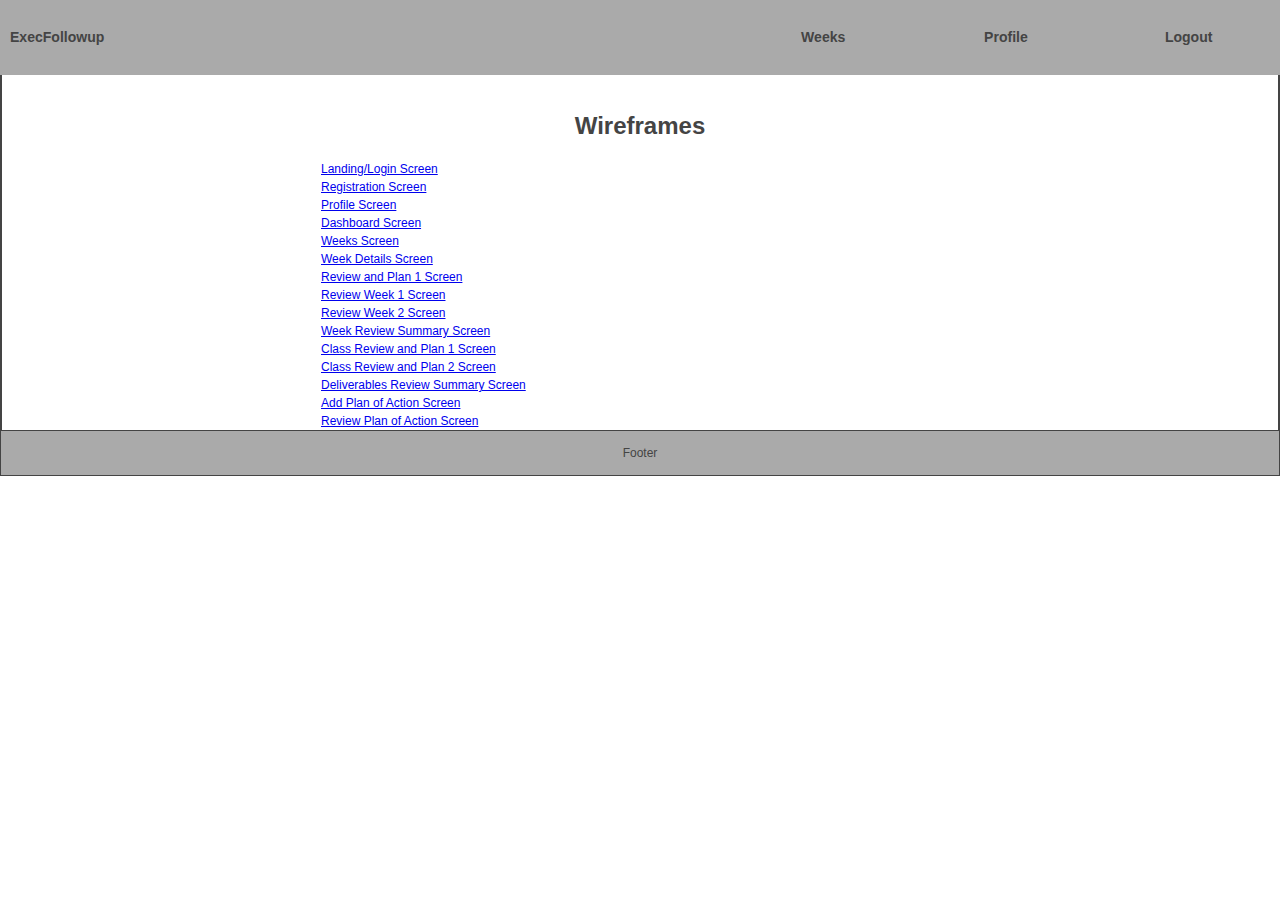
<file: index.html>
<!DOCTYPE html>
<html lang="en">

<head>
  <meta charset="UTF-8">
  <title>Executive Followup - Starter Wireframe</title>
  <meta name="author" content="Missy Maloney">
  <meta name="description" content="Keep track of your college school work.">
  <meta name="keywords" content="Thinkful">

  <!-- responsive viewport tag, tells small screens that it is responsive -->
  <meta name="viewport" content="width=device-width, initial-scale=1"> 
  <!-- stylesheets -->
  <link rel="stylesheet" href="css/index.css">
  
  <!--  favicon link will go here-->
  


</head>
<body>
    <nav id="top-nav" role="navigation">
            <h3 id="nav-logo">ExecFollowup</h3>
            <h3 id="view-past-weeks">Weeks</h3>
            <h3 id="update-profile">Profile</h3>
            <h3 id="logout">Logout</h3>
    </nav>
    <main role="main">
        <header role="banner">
            <h1>Wireframes</h1>
        </header>
        <div class="html-files">
                <a class="screen" href="landingLogin.scr.html">Landing/Login Screen</a>
                <a class="screen" href="registration.scr.html">Registration Screen</a>
                <a class="screen" href="profile.scr.html">Profile Screen</a>
                <a class="screen" href="dashboard.scr.html">Dashboard Screen</a>
                <a class="screen" href="weeks.scr.html">Weeks Screen</a>
                <a class="screen" href="weekDetails.scr.html">Week Details Screen</a>
                <a class="screen" href="reviewAndPlan1.scr.html">Review and Plan 1 Screen</a>
                <a class="screen" href="reviewWeek1.scr.html">Review Week 1 Screen</a>
                <a class="screen" href="reviewWeek2.scr.html">Review Week 2 Screen</a>
                <a class="screen" href="weekReviewSummary.scr.html">Week Review Summary Screen</a>
                <a class="screen" href="classReviewAndPlan1.scr.html">Class Review and Plan 1 Screen</a>
                <a class="screen" href="classReviewAndPlan2.scr.html">Class Review and Plan 2 Screen</a>
                <a class="screen" href="deliverablesReviewSummary.scr.html">Deliverables Review Summary Screen</a>
                <a class="screen" href="addPlanOfAction.scr.html">Add Plan of Action Screen</a>
                <a class="screen" href="reviewPlanOfAction.scr.html">Review Plan of Action Screen</a>            
        </div>
    </main>
    <footer role="content-info">Footer</footer>
</body>
</html>
</file>
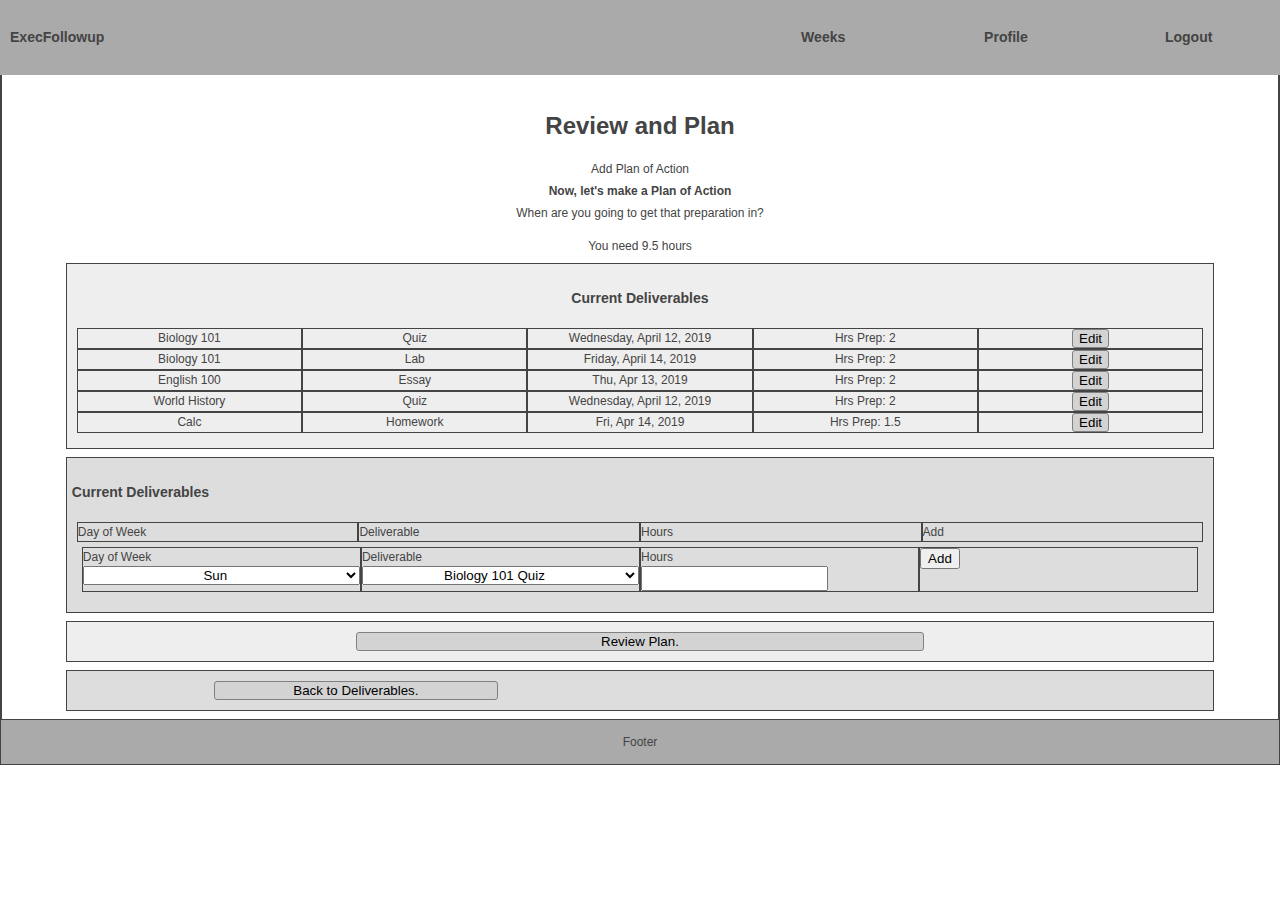
<file: addPlanOfAction.scr.html>
<!DOCTYPE html>
<html lang="en">

<head>
  <meta charset="UTF-8">
  <title>Executive Followup - Starter Wireframe</title>
  <meta name="author" content="Missy Maloney">
  <meta name="description" content="Keep track of your college school work.">
  <meta name="keywords" content="Thinkful">

  <!-- responsive viewport tag, tells small screens that it is responsive -->
  <meta name="viewport" content="width=device-width, initial-scale=1"> 
  <!-- stylesheets -->
  <link rel="stylesheet" href="css/index.css">
  <link rel="stylesheet" href="css/reviewandplan.css">
  
  <!--  favicon link will go here-->
  


</head>
<body>
    <nav id="top-nav" role="navigation">
            <h3 id="nav-logo">ExecFollowup</h3>
            <h3 id="view-past-weeks">Weeks</h3>
            <h3 id="update-profile">Profile</h3>
            <h3 id="logout">Logout</h3>
    </nav>
    <main role="main">
        <header role="banner">
            <h1>Review and Plan</h1>
            <p>Add Plan of Action</p>
            <div class="student-details">
                            <div class="student-detail">
                                <div class="basic-header basic-detail left stud-name-label">Now, let's make a Plan of Action</div>
                                <p>When are you going to get that preparation in?</p>
                                <p>You need 9.5 hours</p>
                            </div>
        </header>
        <div class="wrapper">
            <section>
                    <h3 class="class-title">Current Deliverables</h3>
                    <div class="class-grade-info">
                        <div class="view-deliverables">
                                <div class="view-deliverable">
                                        <div class="class-title-body">Biology 101</div>
                                </div>
                                <div class="view-deliverable">
                                        <div class="class-title-body">Quiz</div>
                                </div>
                                <div class="view-deliverable">
                                        <div>Wednesday, April 12, 2019</div>
                                </div>
                                <div class="view-deliverable">
                                        <div>Hrs Prep: 2</div>
                                </div>
                                <div class="view-deliverable">
                                        <button class="center-btn basic-btn" type="submit">Edit</button>
                                </div> 
                        </div>
                        <div class="view-deliverables">
                                <div class="view-deliverable">
                                        <div class="class-title-body">Biology 101</div>
                                </div>
                                <div class="view-deliverable">
                                        <div class="class-title-body">Lab</div>
                                </div>
                                <div class="view-deliverable">
                                        <div>Friday, April 14, 2019</div>
                                </div>
                                <div class="view-deliverable">
                                        <div>Hrs Prep: 2</div>
                                </div>
                                <div class="view-deliverable">
                                        <button class="center-btn basic-btn" type="submit">Edit</button>
                                </div>     
                        </div>
                        <div class="view-deliverables">
                                <div class="view-deliverable">
                                        <div class="class-title-body">English 100</div>
                                </div>
                                <div class="view-deliverable">
                                        <div class="class-title-body">Essay</div>
                                </div>
                                <div class="view-deliverable">
                                        <div>Thu, Apr 13, 2019</div>
                                </div>
                                <div class="view-deliverable">
                                        <div>Hrs Prep: 2</div>
                                </div>
                                <div class="view-deliverable">
                                        <button class="center-btn basic-btn" type="submit">Edit</button>
                                </div>     
                        </div>
                        <div class="view-deliverables">
                                <div class="view-deliverable">
                                        <div class="class-title-body">World History</div>
                                </div>
                                <div class="view-deliverable">
                                        <div class="class-title-body">Quiz</div>
                                </div>
                                <div class="view-deliverable">
                                        <div>Wednesday, April 12, 2019</div>
                                </div>
                                <div class="view-deliverable">
                                        <div>Hrs Prep: 2</div>
                                </div>
                                <div class="view-deliverable">
                                        <button class="center-btn basic-btn" type="submit">Edit</button>
                                </div>     
                        </div>
                        <div class="view-deliverables">
                                <div class="view-deliverable">
                                        <div class="class-title-body">Calc</div>
                                </div>
                                <div class="view-deliverable">
                                        <div class="class-title-body">Homework</div>
                                </div>
                                <div class="view-deliverable">
                                        <div>Fri, Apr 14, 2019</div>
                                </div>
                                <div class="view-deliverable">
                                        <div>Hrs Prep: 1.5</div>
                                </div>
                                <div class="view-deliverable">
                                        <button class="center-btn basic-btn" type="submit">Edit</button>
                                </div>     
                        </div>
                </section>
                <section>
                        <form id="record-deliverable">
                                <h3 class="class-title">Current Deliverables</h3>
                                <div class="class-grade-info">
                                        <div class="view-deliverables">
                                                <div class="view-deliverable">
                                                        <div class="class-title-body">Day of Week</div>
                                                </div>
                                                <div class="view-deliverable">
                                                        <div class="class-title-body">Deliverable</div>
                                                </div>
                                                <div class="view-deliverable">
                                                        <div>Hours</div>
                                                </div>
                                                <div class="view-deliverable">
                                                        <div>Add</div>
                                                </div>
                                        </div>
                                        <div class="class-grade-info">
                                            <div class="view-deliverables">
                                                    <div class="view-deliverable">
                                                            <div class="class-title-body">Day of Week</div>
                                                            <select class="center" name="day-of-week-select" required>
                                                                    <option class="day-of-week" value="sun">Sun</option>
                                                                    <option class="day-of-week" value="mon">Mon</option>
                                                                    <option class="day-of-week" value="tue">Tue</option>
                                                                    <option class="day-of-week" value="wed">Wed</option>
                                                                    <option class="day-of-week" value="thu">Thu</option>
                                                                    <option class="day-of-week" value="fri">Fri</option>
                                                                    <option class="day-of-week" value="sat">Sat</option>
                                                            </select>
                                                    </div>
                                                    <div class="view-deliverable">
                                                            <div class="class-title-body">Deliverable</div>
                                                            <select class="center" name="student-deliverable" required>
                                                                    <option class="student-deliverable" value="biology-101-quiz">Biology 101 Quiz</option>
                                                                    <option class="student-deliverable" value="biology-101-lab">Biology 101 Lab</option>
                                                                    <option class="student-deliverable" value="english-100-essay">English 100 essay</option>
                                                                    <option class="student-deliverable" value="world-history-200-quiz">World History 200 Quiz</option>
                                                                    <option class="student-deliverable" value="calc-101-homework">Calc 101 Homework</option>
                                                            </select>
                                                    </div>
                                                    <div class="view-deliverable">
                                                            <div>Hours</div>
                                                            <input type="number">
                                                    </div>
                                                    <div class="view-deliverable">
                                                            <button>Add</button>
                                                    </div>
                                            </div>
                              </form>

                </section>
                
                <section>
                        <div class="sub-nav-buttons center ">
                                <button class="basic-btn nav-btn add-deliverable" type="submit">Review Plan.</button>
                        </div>
                </section>
                <section>
                        <div class="nav-btns">
                            <div class="nav-btn">
                                    <button class="basic-btn nav-btn back">Back to Deliverables.</button>
                            </div>
                        </div>  
                </section>
        </div>
    </main>
    <footer role="content-info">Footer</footer>
</body>
</html>
</file>
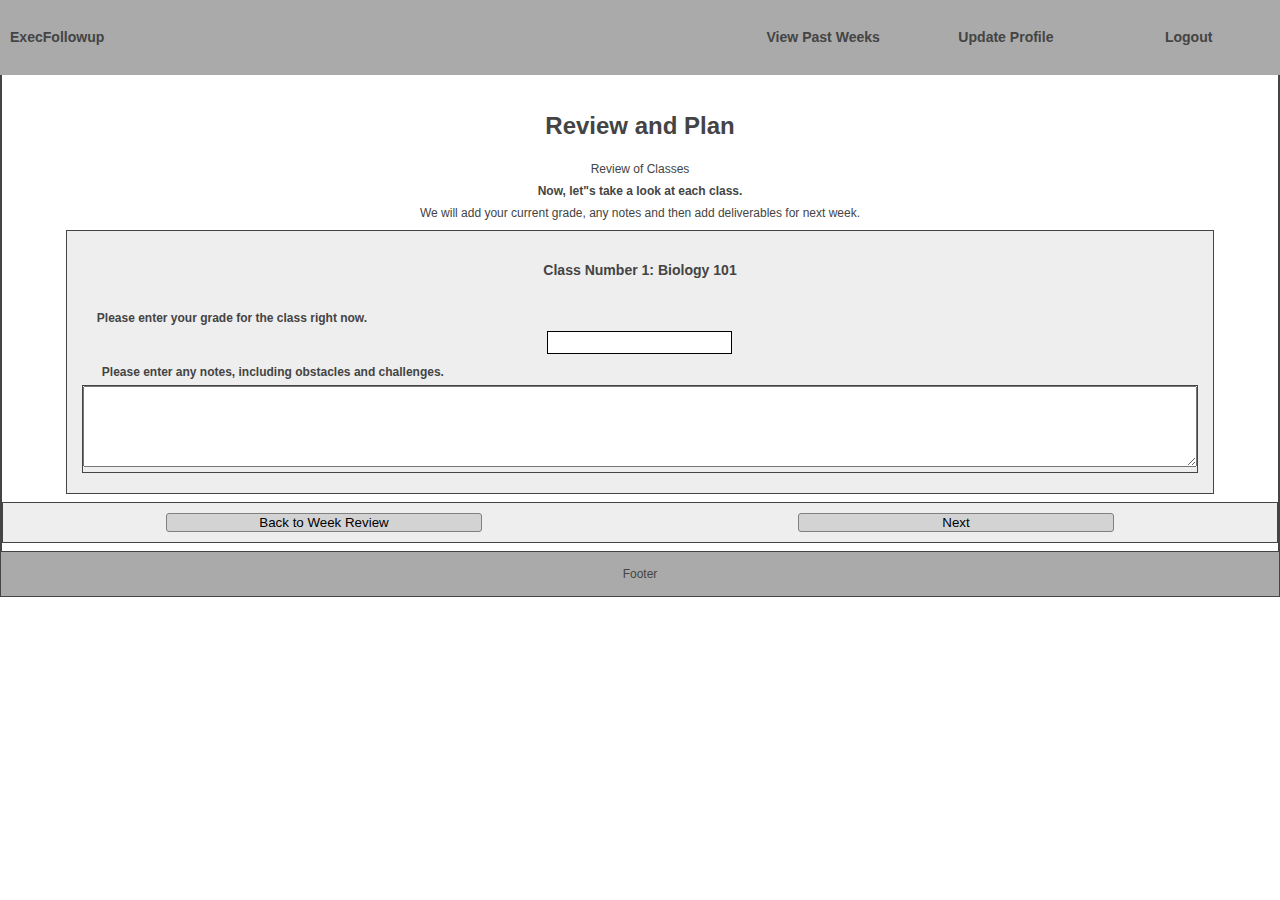
<file: classReviewAndPlan1.scr.html>
<!DOCTYPE html>
<html lang="en">

<head>
  <meta charset="UTF-8">
  <title>Executive Followup - Starter Wireframe</title>
  <meta name="author" content="Missy Maloney">
  <meta name="description" content="Keep track of your college school work.">
  <meta name="keywords" content="Thinkful">

  <!-- responsive viewport tag, tells small screens that it is responsive -->
  <meta name="viewport" content="width=device-width, initial-scale=1"> 
  <!-- stylesheets -->
  <link rel="stylesheet" href="css/index.css">
  <link rel="stylesheet" href="css/reviewandplan.css">
  
  <!--  favicon link will go here-->
  


</head>
<body>
    <nav id="top-nav" role="navigation">
            <h3 id="nav-logo">ExecFollowup</h3>
            <h3 id="view-past-weeks">View Past Weeks</h3>
            <h3 id="update-profile">Update Profile</h3>
            <h3 id="logout">Logout</h3>
    </nav>
    <main role="main">
        <header role="banner">
            <h1>Review and Plan</h1>
            <p>Review of Classes</p>

            <div class="student-details">
                            <div class="student-detail">
                                <div class="basic-header basic-detail left stud-name-label">Now, let"s take a look at each class.</div>
                                <p>We will add your current grade, any notes and then add deliverables for next week.</p>
                            </div>
        </header>
        <div class="wrapper">
                <section>
                        <div class="class-grade-info">
                                <h3 class="class-title">Class Number 1:  Biology 101</h3>
                        </div>
                        <div class="class-grade-info">
                            <div class="grade-info">
                                <div class="form-title">Please enter your grade for the class right now.</div>
                                <div>
                                        <input type="text" class="current-grade basic-input" required>
                                </div>
                            </div>
                            <div class="class-grade-info">
                                <div class="form-title">Please enter any notes, including obstacles and challenges.</div>
                                <div class="basic-input">
                                        <textarea class="current-grade-note" rows="5"></textarea>
                                </div>
                                   
                            </div>  
                        </div>
                    </div>       
                </section>
                <section>
                        <div class="nav-btns">
                            <div class="nav-btn">
                                    <button class="basic-btn nav-btn back">Back to Week Review</button>
                            </div>
                            <div class="nav-btn">
                                    <button class="basic-btn nav-btn next">Next</button>
                            </div>
                        </div>  
                </section>
        </div>
    </main>
    <footer role="content-info">Footer</footer>
</body>
</html>
</file>
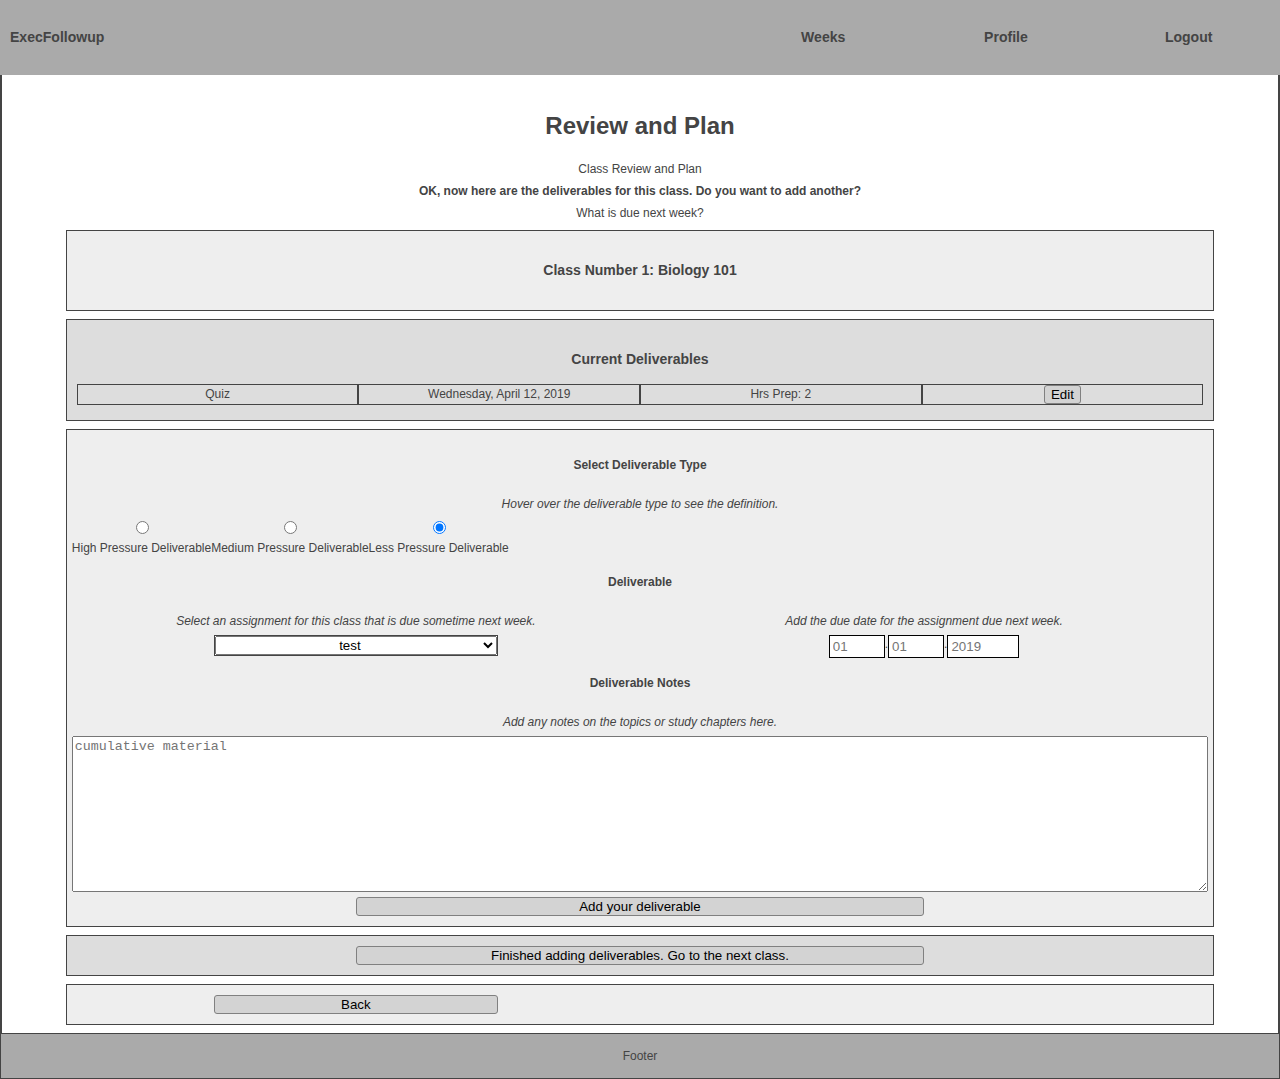
<file: classReviewAndPlan2.scr.html>
<!DOCTYPE html>
<html lang="en">

<head>
  <meta charset="UTF-8">
  <title>Executive Followup - Starter Wireframe</title>
  <meta name="author" content="Missy Maloney">
  <meta name="description" content="Keep track of your college school work.">
  <meta name="keywords" content="Thinkful">

  <!-- responsive viewport tag, tells small screens that it is responsive -->
  <meta name="viewport" content="width=device-width, initial-scale=1"> 
  <!-- stylesheets -->
  <link rel="stylesheet" href="css/index.css">
  <link rel="stylesheet" href="css/reviewandplan.css">
  
  <!--  favicon link will go here-->
  


</head>
<body>
    <nav id="top-nav" role="navigation">
            <h3 id="nav-logo">ExecFollowup</h3>
            <h3 id="view-past-weeks">Weeks</h3>
            <h3 id="update-profile">Profile</h3>
            <h3 id="logout">Logout</h3>
    </nav>
    <main role="main">
        <header role="banner">
            <h1>Review and Plan</h1>
            <p>Class Review and Plan</p>
            <div class="student-details">
                            <div class="student-detail">
                                <div class="basic-header basic-detail left stud-name-label">OK, now here are the deliverables for this class.  Do you want to add another?</div>
                                <p>What is due next week?</p>
                            </div>
        </header>
        <div class="wrapper">
                <section>
                        <div class="class-grade-info">
                                <h3 class="class-title">Class Number 1:  Biology 101</h3>
                </section>
                <section>
                <div class="class-grade-info">
                        <h3 class="class-title">Current Deliverables</h3>
                        <div class="view-deliverables">
                                <div class="view-deliverable">
                                        <div class="class-title-body">Quiz</div>
                                </div>
                                <div class="view-deliverable">
                                        <div>Wednesday, April 12, 2019</div>
                                </div>
                                <div class="view-deliverable">
                                        <div>Hrs Prep: 2</div>
                                </div>
                                <div class="view-deliverable">
                                        <button class="center-btn basic-btn" type="submit">Edit</button>
                                </div>   
                        </div>
                </section>
                <section>
                        <form id="record-deliverable">
                                <div class="form-section sec-one" >
                                        <h4 class="center">Select Deliverable Type</h4>
                                        <p class="center instruction">Hover over the deliverable type to see the definition.</p>
                                        <div class="deliverable-types"> 
                                                <div class="deliverable-type">
                                                        <div class="input-btn">
                                                                <input type="radio" name="deliverable-type" value="0" class="deliverable-type-radio" checked>
                                                        </div>
                                                        <div class="pressure">High Pressure Deliverable</div>
                                                </div>
                                                <div class="deliverable-type">
                                                        <div class="input-btn">
                                                                <input type="radio" name="deliverable-type" value="0" class="deliverable-type-radio" checked>
                                                        </div>
                                                        <div class="pressure">Medium Pressure Deliverable</div>
                                                </div>
                                                <div class="deliverable-type">
                                                        <div class="input-btn">
                                                                <input type="radio" name="deliverable-type" value="0" class="deliverable-type-radio" checked>
                                                        </div>
                                                        <div class="pressure">Less Pressure Deliverable</div>
                                                </div>
                                        </div>
                                </div>
                                <div>
                                    <h4 class="center">Deliverable</h4>
                                    <div class="deliverables">
                                            <div class="deliverable">
                                                    <p class="center instruction">Select an assignment for this class that is due sometime next week.</p>
                                                    <div class="deliverable-inputs">
                                                            <select class="center" name="deliverable-short-desc-select"  required>
                                                                    <option class="high-pressure-deliverable" value="test">test</option>
                                                                    <option class="high-pressure-deliverable" value="exam">exam</option>
                                                                    <option class="high-pressure-deliverable" value="midterm">midterm</option>
                                                                    <option class="high-pressure-deliverable" value="final">final</option>
                                                                    <option class="medium-pressure-deliverable" value="group project">group project</option>
                                                                    <option class="medium-pressure-deliverable" value="term project">term project</option>
                                                                    <option class="medium-pressure-deliverable" value="term paper">term paper</option>
                                                                    <option class="medium-pressure-deliverable" value="long-term project">long-term project</option>
                                                                    <option class="less-pressure-deliverable" value="weekly quiz">weekly quiz</option>
                                                                    <option class="less-pressure-deliverable" value="bi-weekly quiz">bi-weekly quiz</option>
                                                                    <option class="less-pressure-deliverable" value="weekly lab">weekly lab</option>
                                                                    <option class="less-pressure-deliverable" value="bi-weekly lab">bi-weekly lab</option>
                                                                    <option class="less-pressure-deliverable" value="homework">homework</option>
                                                                    <option value="other">other</option>
                                                            </select>
                                                    </div>
                                        </div>
                                        <div class="deliverable">
                                                    <p class="center instruction">Add the due date for the assignment due next week.</p>
                                                    <div class="date-inputs">
                                                            <div class="date-input">
                                                                <input class="border" type="number" name="date-month" placeholder="01" min="1" max="12" required=""> .
                                                                <input class="border" type="number" name="date-day" class="date-day"  placeholder="01" min="1" max="31" required=""> .
                                                                <input class="border" type="number" name="date-year" class="date-year" placeholder="2019" min="2019" max="2020" required="">
                                                            </div>
                                                    </div>
                                                    
                                        </div>

                                    </div> 
                                </div>
                                <div>
                                    <h4 class="center">Deliverable Notes</h4> 
                                        <div class="notes">
                                                <p class="center instruction">Add any notes on the topics or study chapters here.</p>
                                                <div class="notes-text center">
                                                        <textarea rows="10" placeholder="cumulative material" required></textarea>
                                                </div>
                                        </div>   
                                </div>
                                <div class="sub-nav-buttons center ">
                                        <button class="basic-btn nav-btn add-deliverable" type="submit">Add your deliverable</button>
                                </div>
                              </form>

                </section>
                <section>
                        <div class="sub-nav-buttons center ">
                                <button class="basic-btn nav-btn add-deliverable" type="submit">Finished adding deliverables.  Go to the next class.</button>
                        </div>
                </section>
                <section>
                        <div class="nav-btns">
                            <div class="nav-btn">
                                    <button class="basic-btn nav-btn back">Back</button>
                            </div>
                        </div>  
                </section>
        </div>
    </main>
    <footer role="content-info">Footer</footer>
</body>
</html>
</file>
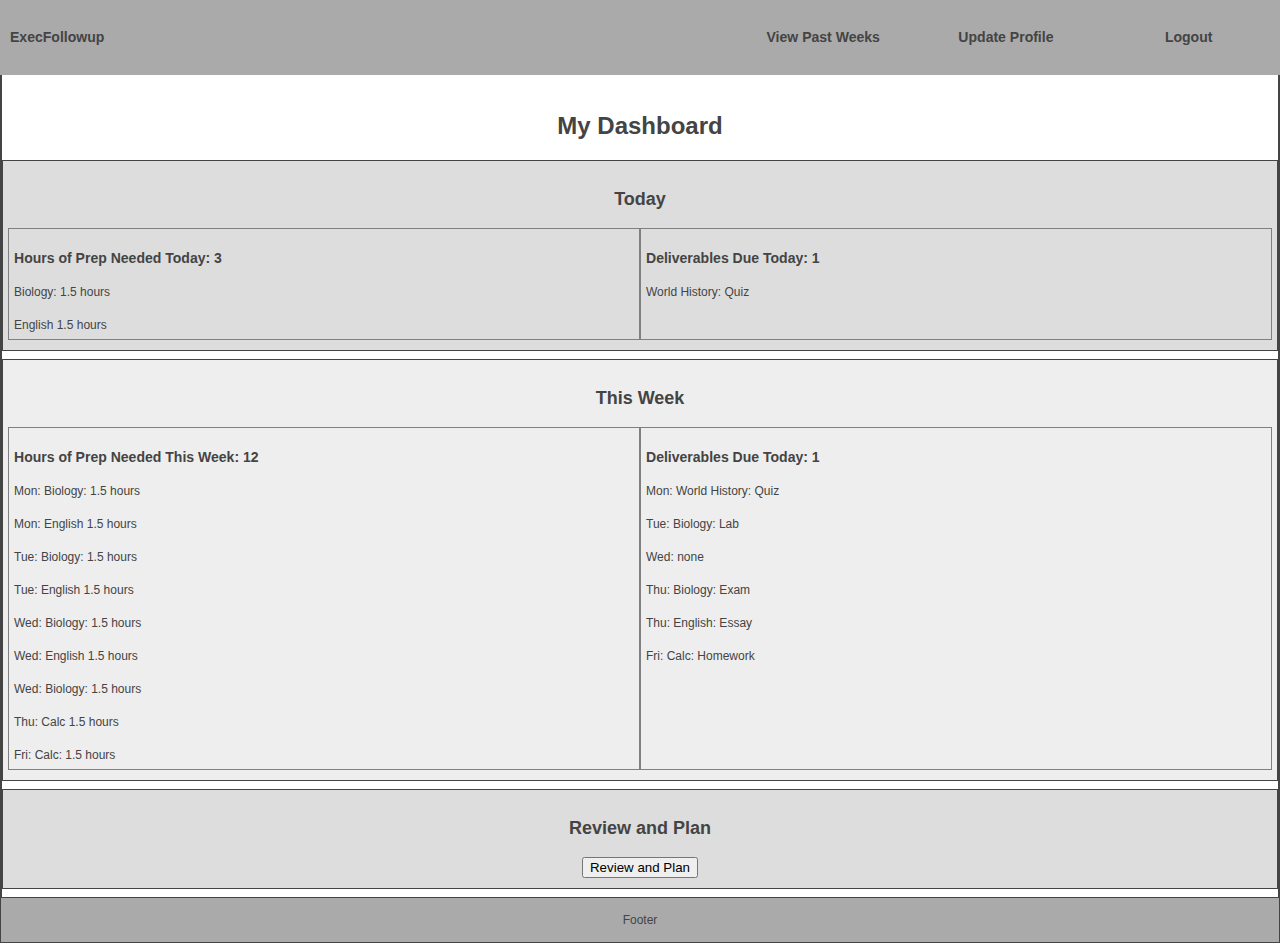
<file: dashboard.scr.html>
<!DOCTYPE html>
<html lang="en">

<head>
  <meta charset="UTF-8">
  <title>Executive Followup - Starter Wireframe</title>
  <meta name="author" content="Missy Maloney">
  <meta name="description" content="Keep track of your college school work.">
  <meta name="keywords" content="Thinkful">

  <!-- responsive viewport tag, tells small screens that it is responsive -->
  <meta name="viewport" content="width=device-width, initial-scale=1"> 
  <!-- stylesheets -->
  <link rel="stylesheet" href="css/index.css">
  <link rel="stylesheet" href="css/dashboard.css">
  
  <!--  favicon link will go here-->
  


</head>
<body>
    <nav id="top-nav" role="navigation">
            <h3 id="nav-logo">ExecFollowup</h3>
            <h3 id="view-past-weeks">View Past Weeks</h3>
            <h3 id="update-profile">Update Profile</h3>
            <h3 id="logout">Logout</h3>
    </nav>
    <main role="main">
        <header role="banner">
            <h1>My Dashboard</h1>
        </header>

        <section>
            <h2>Today</h2>
            <div class="details">
                <div class="prep">
                        <h3>Hours of Prep Needed Today: 3</h3>
                        <p>Biology: 1.5 hours</p>
                        <p>English 1.5 hours</p>
                </div>
                <div class="deliverables">
                        <h3>Deliverables Due Today: 1</h3>
                        <p>World History:  Quiz</p>
                </div>
            </div>             
        </section>

        <section>
            <h2>This Week</h2>
                <div class="details">
                        <div class="prep">
                                <h3>Hours of Prep Needed This Week: 12</h3>
                                <p>Mon:  Biology: 1.5 hours</p>
                                <p>Mon:  English 1.5 hours</p>
                                <p>Tue:  Biology: 1.5 hours</p>
                                <p>Tue:  English 1.5 hours</p>
                                <p>Wed:  Biology: 1.5 hours</p>
                                <p>Wed:  English 1.5 hours</p>
                                <p>Wed:  Biology: 1.5 hours</p>
                                <p>Thu:  Calc 1.5 hours</p>
                                <p>Fri:  Calc: 1.5 hours</p>
                        </div>
                        <div class="deliverables">
                                <h3>Deliverables Due Today: 1</h3>
                                <p>Mon:  World History:  Quiz</p>
                                <p>Tue:  Biology:  Lab</p>
                                <p>Wed:  none</p>
                                <p>Thu:  Biology:  Exam</p>
                                <p>Thu:  English:  Essay</p>
                                <p>Fri:  Calc:  Homework</p>
                        </div>
                </div>
        </section>

        <section>
            <h2>Review and Plan</h2>
                <div id="review-and-plan">
                        <button id="review-and-plan-btn" type="submit">Review and Plan</button>
                </div>
        </section>
    </main>
    <footer role="content-info">Footer</footer>
</body>
</html>
</file>
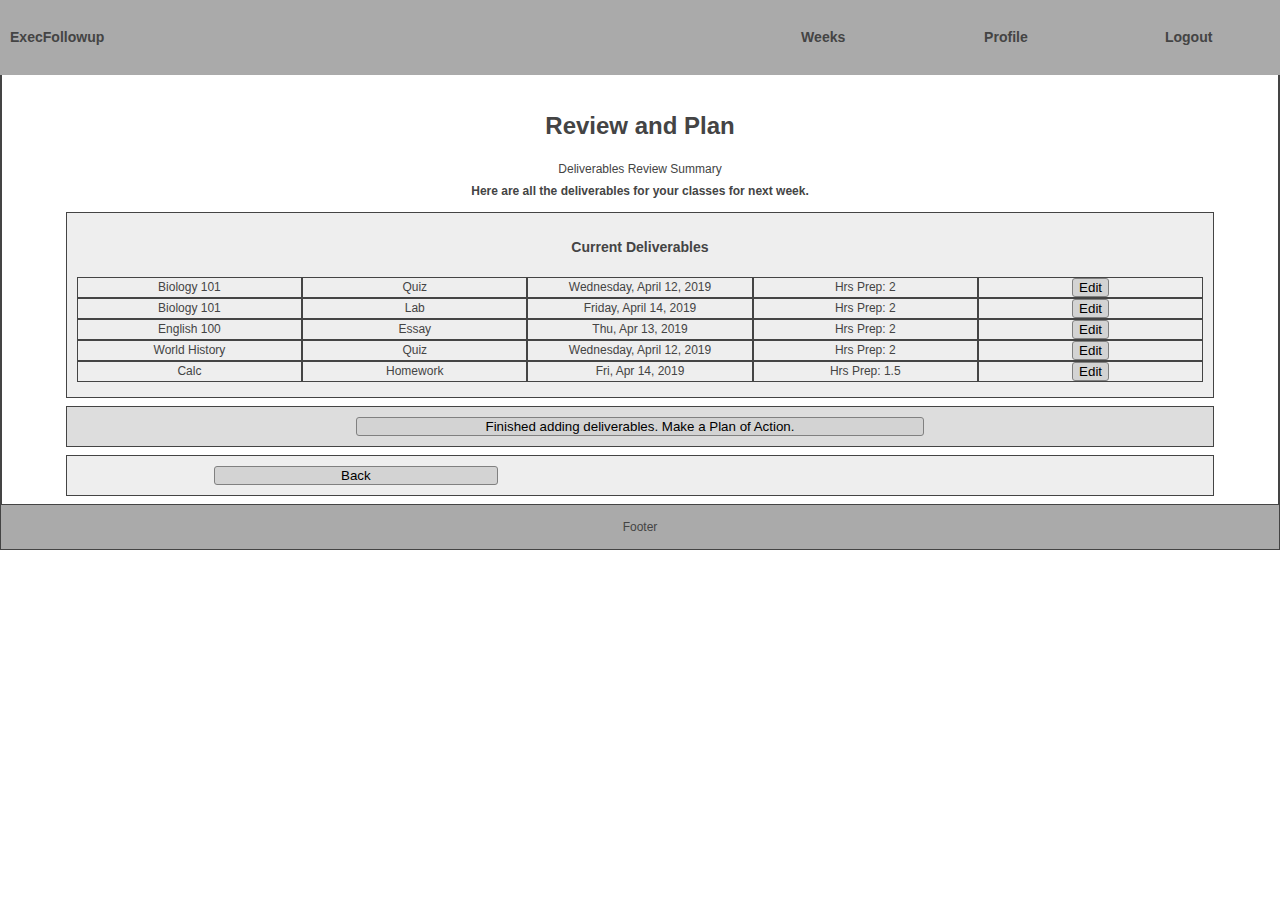
<file: deliverablesReviewSummary.scr.html>
<!DOCTYPE html>
<html lang="en">

<head>
  <meta charset="UTF-8">
  <title>Executive Followup - Starter Wireframe</title>
  <meta name="author" content="Missy Maloney">
  <meta name="description" content="Keep track of your college school work.">
  <meta name="keywords" content="Thinkful">

  <!-- responsive viewport tag, tells small screens that it is responsive -->
  <meta name="viewport" content="width=device-width, initial-scale=1"> 
  <!-- stylesheets -->
  <link rel="stylesheet" href="css/index.css">
  <link rel="stylesheet" href="css/reviewandplan.css">
  
  <!--  favicon link will go here-->
  


</head>
<body>
    <nav id="top-nav" role="navigation">
            <h3 id="nav-logo">ExecFollowup</h3>
            <h3 id="view-past-weeks">Weeks</h3>
            <h3 id="update-profile">Profile</h3>
            <h3 id="logout">Logout</h3>
    </nav>
    <main role="main">
        <header role="banner">
            <h1>Review and Plan</h1>
            <p>Deliverables Review Summary</p>
            <div class="student-details">
                            <div class="student-detail">
                                <div class="basic-header basic-detail left stud-name-label">Here are all the deliverables for your classes for next week.</div>
                            </div>
        </header>
        <div class="wrapper">
                <section>
                    <h3 class="class-title">Current Deliverables</h3>
                    <div class="class-grade-info">
                        <div class="view-deliverables">
                                <div class="view-deliverable">
                                        <div class="class-title-body">Biology 101</div>
                                </div>
                                <div class="view-deliverable">
                                        <div class="class-title-body">Quiz</div>
                                </div>
                                <div class="view-deliverable">
                                        <div>Wednesday, April 12, 2019</div>
                                </div>
                                <div class="view-deliverable">
                                        <div>Hrs Prep: 2</div>
                                </div>
                                <div class="view-deliverable">
                                        <button class="center-btn basic-btn" type="submit">Edit</button>
                                </div> 
                        </div>
                        <div class="view-deliverables">
                                <div class="view-deliverable">
                                        <div class="class-title-body">Biology 101</div>
                                </div>
                                <div class="view-deliverable">
                                        <div class="class-title-body">Lab</div>
                                </div>
                                <div class="view-deliverable">
                                        <div>Friday, April 14, 2019</div>
                                </div>
                                <div class="view-deliverable">
                                        <div>Hrs Prep: 2</div>
                                </div>
                                <div class="view-deliverable">
                                        <button class="center-btn basic-btn" type="submit">Edit</button>
                                </div>     
                        </div>
                        <div class="view-deliverables">
                                <div class="view-deliverable">
                                        <div class="class-title-body">English 100</div>
                                </div>
                                <div class="view-deliverable">
                                        <div class="class-title-body">Essay</div>
                                </div>
                                <div class="view-deliverable">
                                        <div>Thu, Apr 13, 2019</div>
                                </div>
                                <div class="view-deliverable">
                                        <div>Hrs Prep: 2</div>
                                </div>
                                <div class="view-deliverable">
                                        <button class="center-btn basic-btn" type="submit">Edit</button>
                                </div>     
                        </div>
                        <div class="view-deliverables">
                                <div class="view-deliverable">
                                        <div class="class-title-body">World History</div>
                                </div>
                                <div class="view-deliverable">
                                        <div class="class-title-body">Quiz</div>
                                </div>
                                <div class="view-deliverable">
                                        <div>Wednesday, April 12, 2019</div>
                                </div>
                                <div class="view-deliverable">
                                        <div>Hrs Prep: 2</div>
                                </div>
                                <div class="view-deliverable">
                                        <button class="center-btn basic-btn" type="submit">Edit</button>
                                </div>     
                        </div>
                        <div class="view-deliverables">
                                <div class="view-deliverable">
                                        <div class="class-title-body">Calc</div>
                                </div>
                                <div class="view-deliverable">
                                        <div class="class-title-body">Homework</div>
                                </div>
                                <div class="view-deliverable">
                                        <div>Fri, Apr 14, 2019</div>
                                </div>
                                <div class="view-deliverable">
                                        <div>Hrs Prep: 1.5</div>
                                </div>
                                <div class="view-deliverable">
                                        <button class="center-btn basic-btn" type="submit">Edit</button>
                                </div>     
                        </div>
                </section>
                
                <section>
                        <div class="sub-nav-buttons center ">
                                <button class="basic-btn nav-btn add-deliverable" type="submit">Finished adding deliverables.  Make a Plan of Action.</button>
                        </div>
                </section>
                <section>
                        <div class="nav-btns">
                            <div class="nav-btn">
                                    <button class="basic-btn nav-btn back">Back</button>
                            </div>
                        </div>  
                </section>
        </div>
    </main>
    <footer role="content-info">Footer</footer>
</body>
</html>
</file>
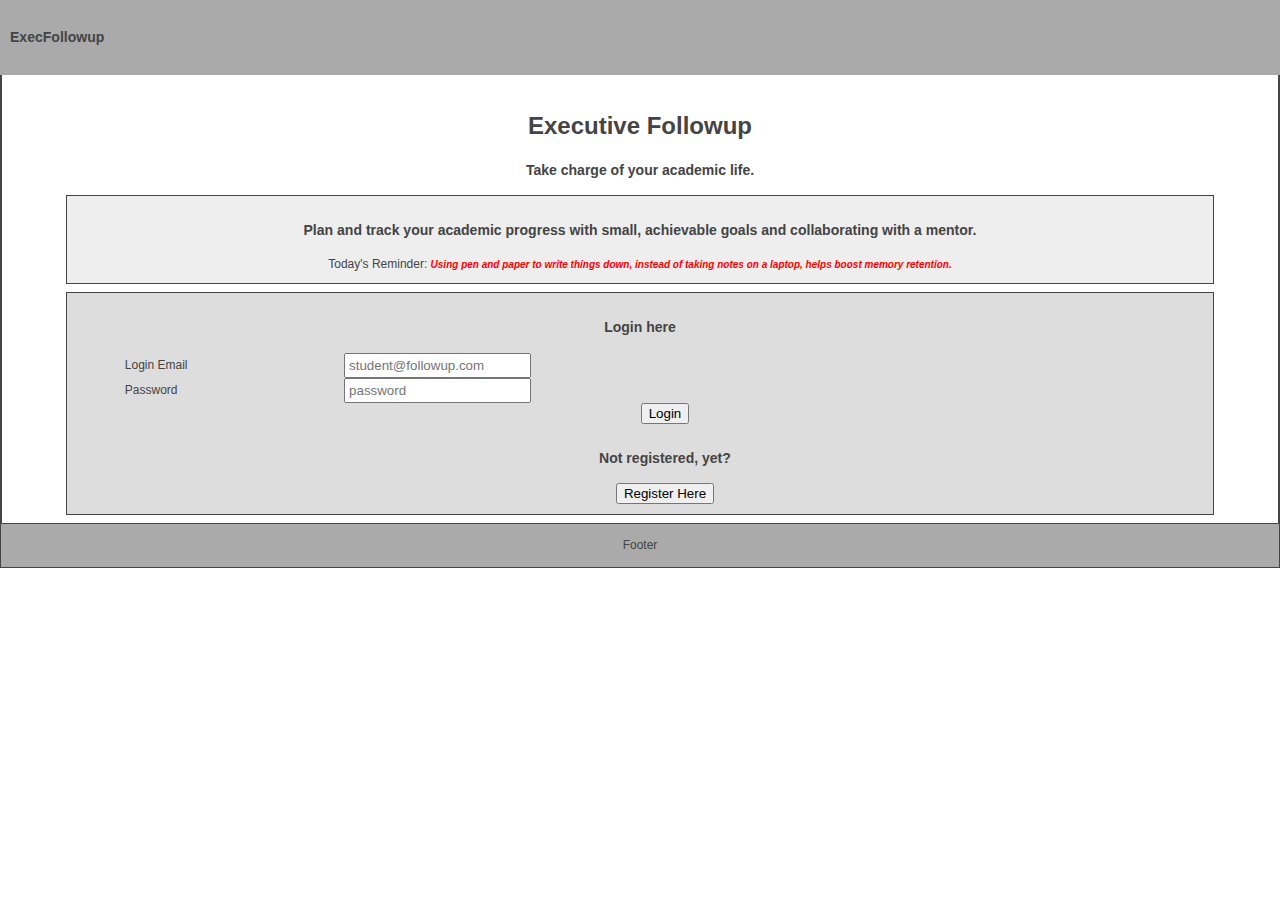
<file: landingLogin.scr.html>
<!DOCTYPE html>
<html lang="en">

<head>
  <meta charset="UTF-8">
  <title>Executive Followup - Starter Wireframe</title>
  <meta name="author" content="Missy Maloney">
  <meta name="description" content="Keep track of your college school work.">
  <meta name="keywords" content="Thinkful">

  <!-- responsive viewport tag, tells small screens that it is responsive -->
  <meta name="viewport" content="width=device-width, initial-scale=1"> 
  <!-- stylesheets -->
  <link rel="stylesheet" href="css/index.css">
  <link rel="stylesheet" href="css/landingLogin.css">
  
  <!--  favicon link will go here-->
  


</head>
<body>
    <nav id="top-nav" role="navigation">
        <h3 id="nav-logo">ExecFollowup</h3>
        <h3></h3>
        <h3></h3>
    </nav>
    <main role="main">
        <header role="banner">
            <h1>Executive Followup</h1>
            <h3>Take charge of your academic life.</h3>
        </header>
        <div class="wrapper">
            <section class="header-section">
                    <div>
                        <h3>Plan and track your academic progress with small, achievable goals and collaborating with a mentor.</h3>
                    </div>
                    <div class="skills-suggestion">Today's Reminder:  <em>Using pen and paper to write things down, 
                            instead of taking notes on a laptop, helps boost memory retention.</em></div>
            </section>
    
            <section class="login-section">
                <div>
                    <h3>Login here</h3>
                </div>
                <div>
                    <form id="login-form">
                            <div class="form-section">
                                <div class="inline-label">
                                    <label for="user-id">Login Email</label>
                                </div>
                                <div class="inline-input">
                                    <input type="text" name="user-id" placeholder="student@followup.com" required>
                                </div>
                            </div>
                            <div class="form-section">
                                <div class="inline-label">
                                    <label for="user-pass">Password</label>
                                </div>
                                <div class="inline-input">
                                    <input type="password" name="user-pass" placeholder="password" required>
                                </div>
                            </div>
                            <div id="login-btns">
                                <button id="login-btn" type="submit">Login</button>
                                <h3 id="ask-to-reg">Not registered, yet?</h3>
                                <button id="reg-btn" type="submit">Register Here</button>
                            </div>
                                
                    </form>
                </div>
            </section>

        </div>

       
    </main>
    <footer role="content-info">Footer</footer>
</body>
</html>
</file>
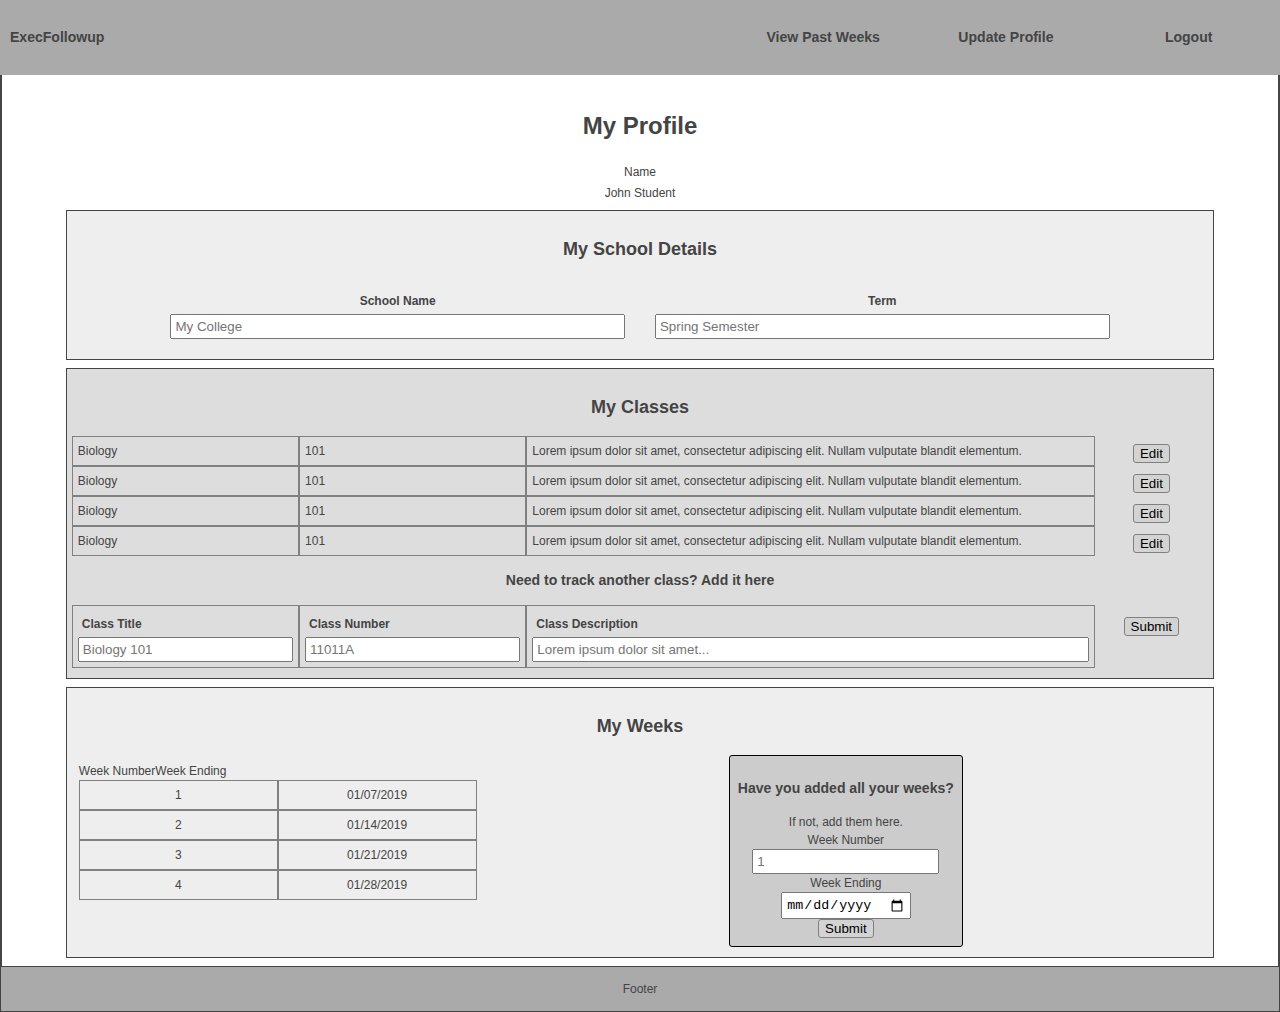
<file: profile.scr.html>
<!DOCTYPE html>
<html lang="en">

<head>
  <meta charset="UTF-8">
  <title>Executive Followup - Starter Wireframe</title>
  <meta name="author" content="Missy Maloney">
  <meta name="description" content="Keep track of your college school work.">
  <meta name="keywords" content="Thinkful">

  <!-- responsive viewport tag, tells small screens that it is responsive -->
  <meta name="viewport" content="width=device-width, initial-scale=1"> 
  <!-- stylesheets -->
  <link rel="stylesheet" href="css/index.css">
  <link rel="stylesheet" href="css/profile.css">
  
  <!--  favicon link will go here-->
  


</head>
<body>
    <nav id="top-nav" role="navigation">
            <h3 id="nav-logo">ExecFollowup</h3>
            <h3 id="view-past-weeks">View Past Weeks</h3>
            <h3 id="update-profile">Update Profile</h3>
            <h3 id="logout">Logout</h3>
    </nav>
    <main role="main">
        <header role="banner">
            <h1>My Profile</h1>
            <div>
                    <label for="user-name">Name</label>
                    <div>John Student</div>
            </div>
        </header>
        <div class="wrapper">
                <section>
                        <h2>My School Details</h2>
                        <div class="school-info">
                            <div class="school-detail">
                                <div class="basic-header">School Name</div>
                                <div>
                                        <input class="school-input" type="text" name="school-name" placeholder="My College">
                                </div>
                            </div>
                            <div class="school-detail" >
                                    <div class="basic-header">Term</div>
                                    <div>
                                        <input class="school-input" type="text" name="term" placeholder="Spring Semester">
                                    </div>                                   
                            </div>
                        </div>             
                </section>
                <section class="class-section">
                    <h2>My Classes</h2>
                        <div class="class-wrapper">
                            <div class="class-list">
                                <div class="class-body">
                                        <div class="class-title-body">Biology</div>
                                        <div class="class-title-body">101</div>
                                </div>
                                <div class="class-desc-body">
                                    <div>Lorem ipsum dolor sit amet, consectetur adipiscing elit. Nullam vulputate blandit elementum.</div>
                                </div>
                                <div class="edit-class-btn">
                                        <button class="center-btn basic-btn" type="submit">Edit</button>
                                </div>   
                            </div>
                            <div class="class-list">
                                <div class="class-body">
                                        <div class="class-title-body">Biology</div>
                                        <div class="class-title-body">101</div>
                                </div>
                                <div class="class-desc-body">
                                    <div>Lorem ipsum dolor sit amet, consectetur adipiscing elit. Nullam vulputate blandit elementum.</div>
                                </div>
                                <div class="edit-class-btn">
                                        <button class="center-btn basic-btn" type="submit">Edit</button>
                                </div>   
                            </div>
                            <div class="class-list">
                                <div class="class-body">
                                        <div class="class-title-body">Biology</div>
                                        <div class="class-title-body">101</div>
                                </div>
                                <div class="class-desc-body">
                                    <div>Lorem ipsum dolor sit amet, consectetur adipiscing elit. Nullam vulputate blandit elementum.</div>
                                </div>
                                <div class="edit-class-btn">
                                        <button class="center-btn basic-btn" type="submit">Edit</button>
                                </div>   
                            </div>
                            <div class="class-list">
                                <div class="class-body">
                                        <div class="class-title-body">Biology</div>
                                        <div class="class-title-body">101</div>
                                </div>
                                <div class="class-desc-body">
                                    <div>Lorem ipsum dolor sit amet, consectetur adipiscing elit. Nullam vulputate blandit elementum.</div>
                                </div>
                                <div class="edit-class-btn">
                                        <button class="center-btn basic-btn" type="submit">Edit</button>
                                </div>   
                            </div>
                            
                        </div>
                        <div class="add-class">
                            <h3>Need to track another class?  Add it here</h3>
                            <form id="add-class-form">
                                    <div class="class-body">
                                            <div class="class-title-body">
                                                <div class="basic-header">Class Title</div>
                                                <input id="class-title-input" type="text" name="class-title" placeholder="Biology 101" required>
                                            </div>
                                            <div class="class-title-body" >
                                                <div class="basic-header">Class Number</div>
                                                <input id="class-num-input" type="text" name="class-num" placeholder="11011A" required>
                                            </div>
                                    </div>

                                    <div class="class-desc-body">
                                            <div class="basic-header">Class Description</div>
                                            <input id="class-desc-input" type="text" name="class-desc" placeholder="Lorem ipsum dolor sit amet..."></input>
                                    </div>
                                   
                                    <div class="add-class-btn">
                                            <button class="center-btn basic-btn" type="submit">Submit</button>
                                    </div>       
                            </form>
                        </div>
                        
                </section>
                <section class="weeks-section">
                        <h2>My Weeks</h2>
                        <div class="weeks-wrapper">
                            <div class="weeks-details">
                                    <div class="class-headers">
                                        <div class=" class-title-head">Week Number</div>
                                        <div class=" class-number-head">Week Ending</div>
                                    </div>
                                    <div class="week-list">
                                        <div class="class-title-body">1</div>
                                        <div class="class-number-body">01/07/2019</div>
                                    </div>
                                    <div class="week-list">
                                        <div class="class-title-body">2</div>
                                        <div class="class-number-body">01/14/2019</div>
                                    </div>
                                    <div class="week-list">
                                        <div class="class-title-body">3</div>
                                        <div class=" class-number-body">01/21/2019</div>
                                    </div>
                                    <div class="week-list">
                                        <div class=" class-title-body">4</div>
                                        <div class=" class-number-body">01/28/2019</div>
                                    </div>
                            </div>
                        
                        
                            <div class="add-week">
                                <h3>Have you added all your weeks?</h3>
                                <p> If not, add them here.</h3>
                                <form id="add-week-form">
                                        <div class="week-num">
                                            <div class="class-title-head">Week Number</div>
                                            <div>
                                                <input type="text" name="week-num" placeholder="1" required>
                                            </div>
                                        </div>
                                        <div class="week-date">
                                            <div class="class-number-head">Week Ending</div>
                                            <div>
                                                <input type="date" name="week-date" placeholder="04/20/2019" required>
                                            </div>
                                        </div>
                                
                                        <div class="add-week-btn">
                                                <button class="basic-btn" type="submit">Submit</button>
                                        </div>       
                                </form>
                            </div>
                        </div>
                        
                </section>


        </div>
    </main>
    <footer role="content-info">Footer</footer>
</body>
</html>
</file>
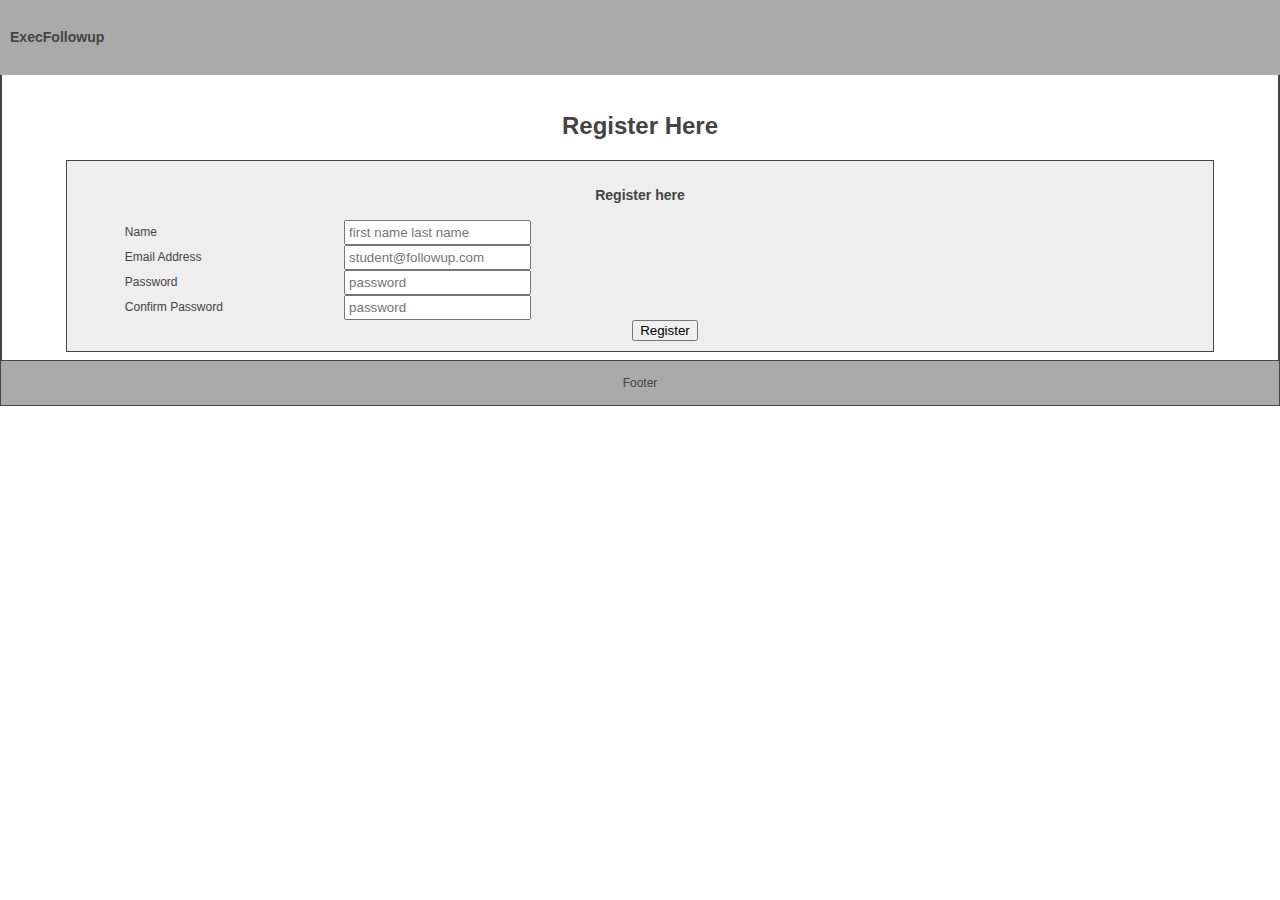
<file: registration.scr.html>
<!DOCTYPE html>
<html lang="en">

<head>
  <meta charset="UTF-8">
  <title>Executive Followup - Starter Wireframe</title>
  <meta name="author" content="Missy Maloney">
  <meta name="description" content="Keep track of your college school work.">
  <meta name="keywords" content="Thinkful">

  <!-- responsive viewport tag, tells small screens that it is responsive -->
  <meta name="viewport" content="width=device-width, initial-scale=1"> 
  <!-- stylesheets -->
  <link rel="stylesheet" href="css/index.css">
  <link rel="stylesheet" href="css/registration.css">
  
  <!--  favicon link will go here-->
  


</head>
<body>
    <nav id="top-nav" role="navigation">
        <h3 id="nav-logo">ExecFollowup</h3>
        <h3></h3>
        <h3></h3>
    </nav>
    <main role="main">
        <header role="banner">
            <h1>Register Here</h1>
        </header>
        <div class="wrapper">
            <section class="login-section">
                <div>
                    <h3>Register here</h3>
                </div>
                <div>
                    <form id="login-form">
                            <div class="form-section">
                                    <div class="inline-label">
                                        <label for="user-name">Name</label>
                                    </div>
                                    <div class="inline-input">
                                        <input type="text" name="user-name" placeholder="first name last name" required>
                                    </div>
                            </div>
                            <div class="form-section">
                                <div class="inline-label">
                                    <label for="user-id">Email Address</label>
                                </div>
                                <div class="inline-input">
                                    <input type="text" name="user-id" placeholder="student@followup.com" required>
                                </div>
                            </div>
                            <div class="form-section">
                                <div class="inline-label">
                                    <label for="user-pass">Password</label>
                                </div>
                                <div class="inline-input">
                                    <input type="password" name="user-pass" placeholder="password" required>
                                </div>
                            </div>
                            <div class="form-section">
                                    <div class="inline-label">
                                        <label for="confirm-pass">Confirm Password</label>
                                    </div>
                                    <div class="inline-input">
                                        <input type="password" name="confirm-pass" placeholder="password" required>
                                    </div>
                                </div>
                            <div id="login-btns">
                                <button id="reg-btn" type="submit">Register</button>
                            </div>
                                
                    </form>
                </div>
            </section>

        </div>

       
    </main>
    <footer role="content-info">Footer</footer>
</body>
</html>
</file>
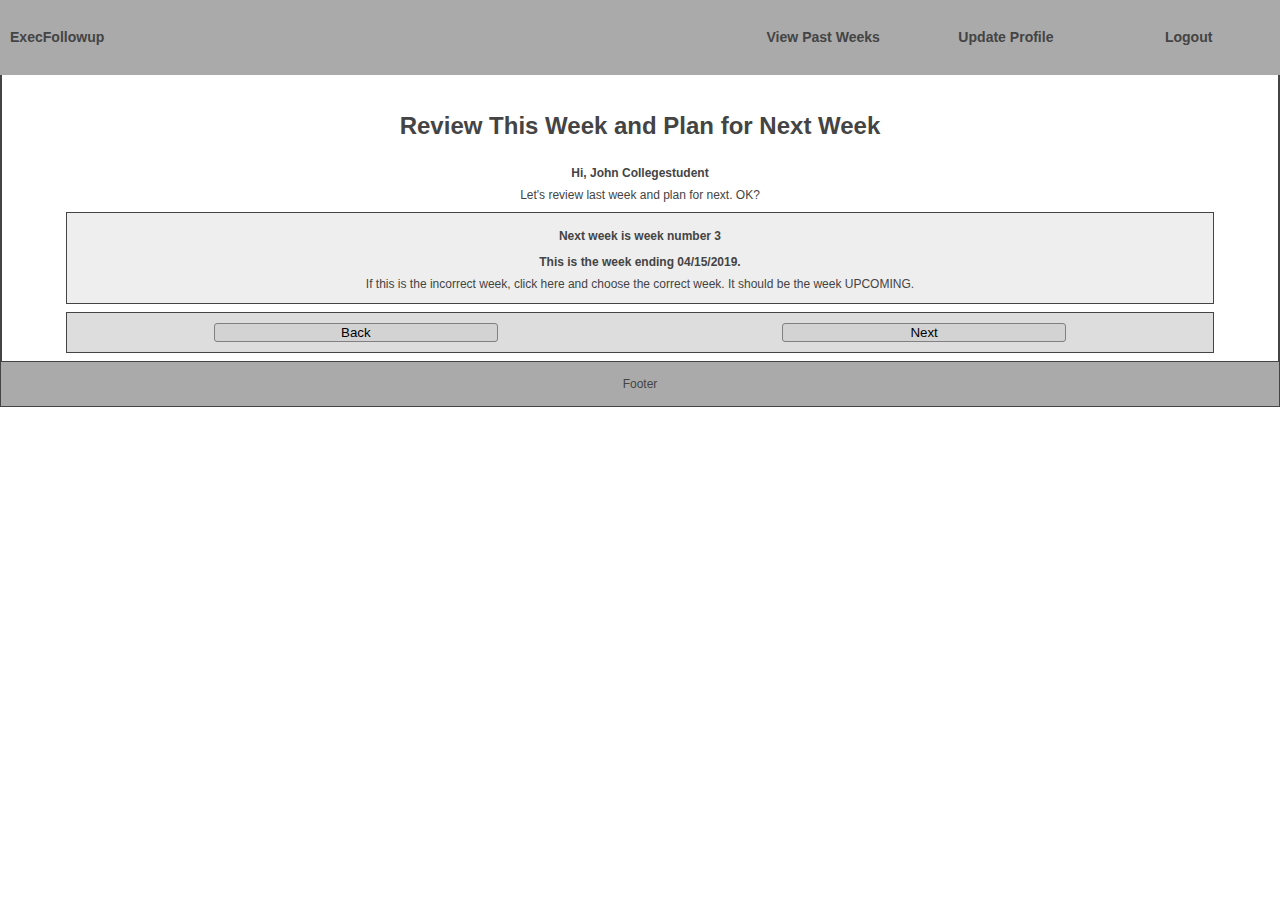
<file: reviewAndPlan1.scr.html>
<!DOCTYPE html>
<html lang="en">

<head>
  <meta charset="UTF-8">
  <title>Executive Followup - Starter Wireframe</title>
  <meta name="author" content="Missy Maloney">
  <meta name="description" content="Keep track of your college school work.">
  <meta name="keywords" content="Thinkful">

  <!-- responsive viewport tag, tells small screens that it is responsive -->
  <meta name="viewport" content="width=device-width, initial-scale=1"> 
  <!-- stylesheets -->
  <link rel="stylesheet" href="css/index.css">
  <link rel="stylesheet" href="css/reviewandplan.css">
  
  <!--  favicon link will go here-->
  


</head>
<body>
    <nav id="top-nav" role="navigation">
            <h3 id="nav-logo">ExecFollowup</h3>
            <h3 id="view-past-weeks">View Past Weeks</h3>
            <h3 id="update-profile">Update Profile</h3>
            <h3 id="logout">Logout</h3>
    </nav>
    <main role="main">
        <header role="banner">
            <h1>Review This Week and Plan for Next Week</h1>
            <div class="student-details">
                            <div class="student-detail">
                                <div class="basic-header basic-detail left stud-name-label">Hi, John Collegestudent</div>
                                <p>Let's review last week and plan for next.  OK?</p>
                            </div>
                        </div>       
        </header>
        <div class="wrapper">
                <section class="week-review">
                        <div class="week-details">
                                <div class="basic-header week-num">Next week is week number 3</div>
                                <div class="basic-header week-ending">This is the week ending 04/15/2019.</div> 
                                <p>If this is the incorrect week, click here and choose the correct week.  It should be the week UPCOMING.</p>                          
                        </div> 
                </section>
                <section>
                        <div class="nav-btns">
                            <div class="nav-btn">
                                    <button class="basic-btn nav-btn back">Back</button>
                            </div>
                            <div class="nav-btn">
                                    <button class="basic-btn nav-btn next">Next</button>
                            </div>
                        </div>  
                </section>
        </div>
    </main>
    <footer role="content-info">Footer</footer>
</body>
</html>
</file>
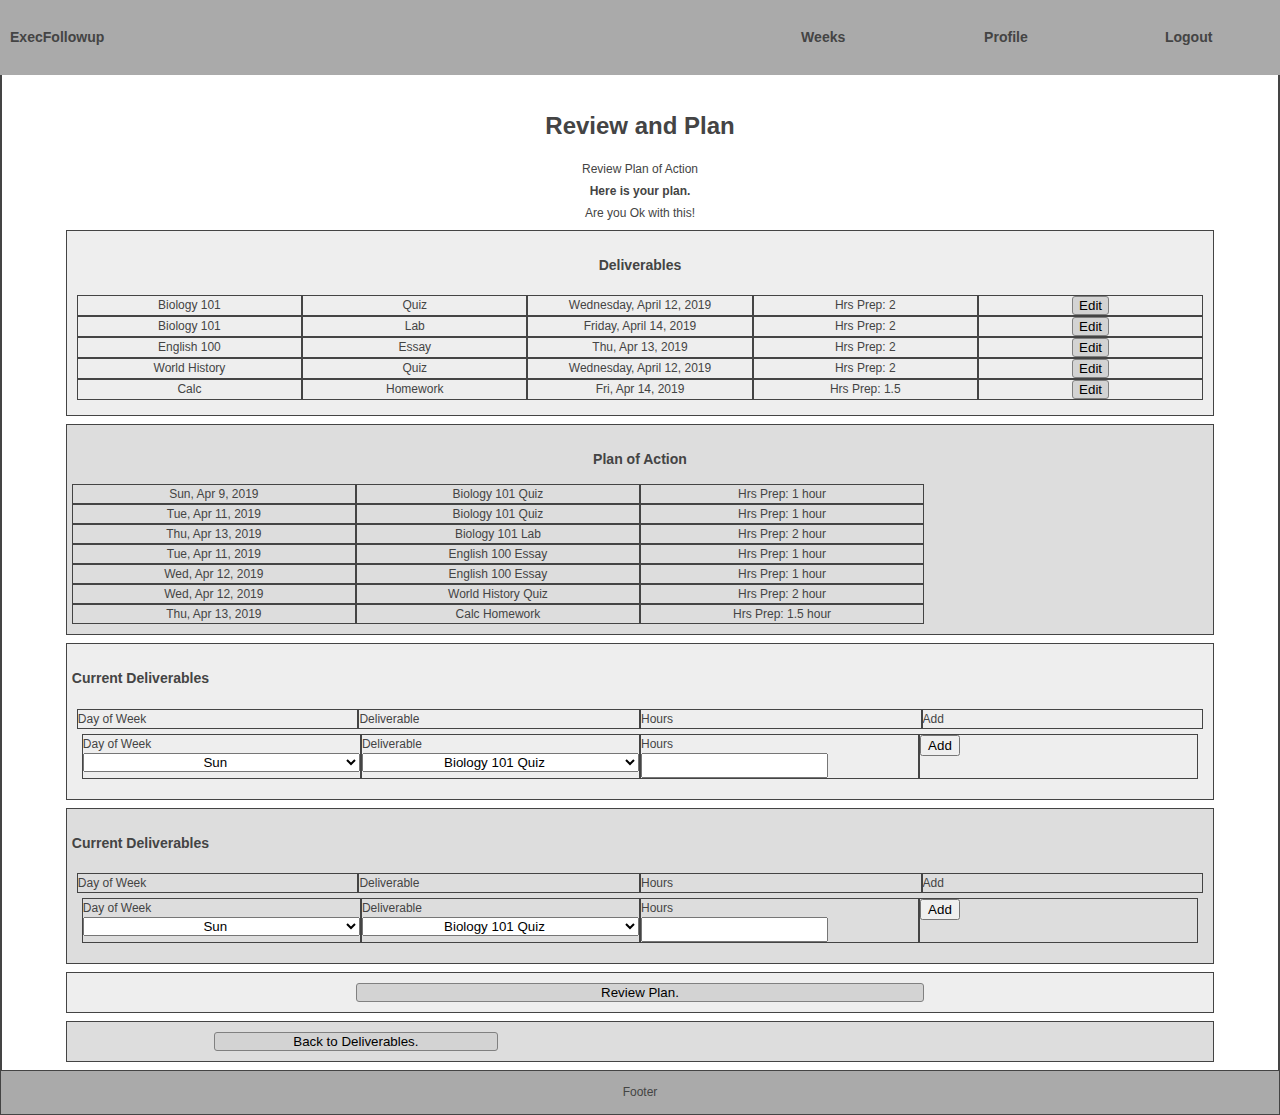
<file: reviewPlanOfAction.scr.html>
<!DOCTYPE html>
<html lang="en">

<head>
  <meta charset="UTF-8">
  <title>Executive Followup - Starter Wireframe</title>
  <meta name="author" content="Missy Maloney">
  <meta name="description" content="Keep track of your college school work.">
  <meta name="keywords" content="Thinkful">

  <!-- responsive viewport tag, tells small screens that it is responsive -->
  <meta name="viewport" content="width=device-width, initial-scale=1"> 
  <!-- stylesheets -->
  <link rel="stylesheet" href="css/index.css">
  <link rel="stylesheet" href="css/reviewandplan.css">
  
  <!--  favicon link will go here-->
  


</head>
<body>
    <nav id="top-nav" role="navigation">
            <h3 id="nav-logo">ExecFollowup</h3>
            <h3 id="view-past-weeks">Weeks</h3>
            <h3 id="update-profile">Profile</h3>
            <h3 id="logout">Logout</h3>
    </nav>
    <main role="main">
        <header role="banner">
            <h1>Review and Plan</h1>
            <p>Review Plan of Action</p>
            <div class="student-details">
                            <div class="student-detail">
                                <div class="basic-header basic-detail left stud-name-label">Here is your plan.</div>
                                <p>Are you Ok with this!</p>
                            </div>
        </header>
        <div class="wrapper">
            <section>
                    <h3 class="class-title">Deliverables</h3>
                    <div class="class-grade-info">
                        <div class="view-deliverables">
                                <div class="view-deliverable">
                                        <div class="class-title-body">Biology 101</div>
                                </div>
                                <div class="view-deliverable">
                                        <div class="class-title-body">Quiz</div>
                                </div>
                                <div class="view-deliverable">
                                        <div>Wednesday, April 12, 2019</div>
                                </div>
                                <div class="view-deliverable">
                                        <div>Hrs Prep: 2</div>
                                </div>
                                <div class="view-deliverable">
                                        <button class="center-btn basic-btn" type="submit">Edit</button>
                                </div> 
                        </div>
                        <div class="view-deliverables">
                                <div class="view-deliverable">
                                        <div class="class-title-body">Biology 101</div>
                                </div>
                                <div class="view-deliverable">
                                        <div class="class-title-body">Lab</div>
                                </div>
                                <div class="view-deliverable">
                                        <div>Friday, April 14, 2019</div>
                                </div>
                                <div class="view-deliverable">
                                        <div>Hrs Prep: 2</div>
                                </div>
                                <div class="view-deliverable">
                                        <button class="center-btn basic-btn" type="submit">Edit</button>
                                </div>     
                        </div>
                        <div class="view-deliverables">
                                <div class="view-deliverable">
                                        <div class="class-title-body">English 100</div>
                                </div>
                                <div class="view-deliverable">
                                        <div class="class-title-body">Essay</div>
                                </div>
                                <div class="view-deliverable">
                                        <div>Thu, Apr 13, 2019</div>
                                </div>
                                <div class="view-deliverable">
                                        <div>Hrs Prep: 2</div>
                                </div>
                                <div class="view-deliverable">
                                        <button class="center-btn basic-btn" type="submit">Edit</button>
                                </div>     
                        </div>
                        <div class="view-deliverables">
                                <div class="view-deliverable">
                                        <div class="class-title-body">World History</div>
                                </div>
                                <div class="view-deliverable">
                                        <div class="class-title-body">Quiz</div>
                                </div>
                                <div class="view-deliverable">
                                        <div>Wednesday, April 12, 2019</div>
                                </div>
                                <div class="view-deliverable">
                                        <div>Hrs Prep: 2</div>
                                </div>
                                <div class="view-deliverable">
                                        <button class="center-btn basic-btn" type="submit">Edit</button>
                                </div>     
                        </div>
                        <div class="view-deliverables">
                                <div class="view-deliverable">
                                        <div class="class-title-body">Calc</div>
                                </div>
                                <div class="view-deliverable">
                                        <div class="class-title-body">Homework</div>
                                </div>
                                <div class="view-deliverable">
                                        <div>Fri, Apr 14, 2019</div>
                                </div>
                                <div class="view-deliverable">
                                        <div>Hrs Prep: 1.5</div>
                                </div>
                                <div class="view-deliverable">
                                        <button class="center-btn basic-btn" type="submit">Edit</button>
                                </div>     
                        </div>
                </section>
                <section>
                        <h3 class="class-title">Plan of Action</h3>
                            <div class="view-plan-of-action">
                                <div class="view-plan-item">
                                        <div class="class-title-body">Sun, Apr 9, 2019</div>
                                </div>
                                <div class="view-plan-item">
                                        <div class="class-title-body">Biology 101 Quiz</div>
                                </div>
                                <div class="view-plan-item">
                                        <div>Hrs Prep: 1 hour</div>
                                </div>
                            </div>
                            <div class="view-plan-of-action">
                                <div class="view-plan-item">
                                        <div class="class-title-body">Tue, Apr 11, 2019</div>
                                </div>
                                <div class="view-plan-item">
                                        <div class="class-title-body">Biology 101 Quiz</div>
                                </div>
                                <div class="view-plan-item">
                                        <div>Hrs Prep: 1 hour</div>
                                </div>
                            </div>
                            <div class="view-plan-of-action">
                                <div class="view-plan-item">
                                        <div class="class-title-body">Thu, Apr 13, 2019</div>
                                </div>
                                <div class="view-plan-item">
                                        <div class="class-title-body">Biology 101 Lab</div>
                                </div>
                                <div class="view-plan-item">
                                        <div>Hrs Prep: 2 hour</div>
                                </div>
                            </div>
                            <div class="view-plan-of-action">
                                <div class="view-plan-item">
                                        <div class="class-title-body">Tue, Apr 11, 2019</div>
                                </div>
                                <div class="view-plan-item">
                                        <div class="class-title-body">English 100 Essay</div>
                                </div>
                                <div class="view-plan-item">
                                        <div>Hrs Prep: 1 hour</div>
                                </div>
                            </div>
                            <div class="view-plan-of-action">
                                <div class="view-plan-item">
                                        <div class="class-title-body">Wed, Apr 12, 2019</div>
                                </div>
                                <div class="view-plan-item">
                                        <div class="class-title-body">English 100 Essay</div>
                                </div>
                                <div class="view-plan-item">
                                        <div>Hrs Prep: 1 hour</div>
                                </div>
                            </div>
                            <div class="view-plan-of-action">
                                <div class="view-plan-item">
                                        <div class="class-title-body">Wed, Apr 12, 2019</div>
                                </div>
                                <div class="view-plan-item">
                                        <div class="class-title-body">World History Quiz</div>
                                </div>
                                <div class="view-plan-item">
                                        <div>Hrs Prep: 2 hour</div>
                                </div>
                            </div>
                            <div class="view-plan-of-action">
                                <div class="view-plan-item">
                                        <div class="class-title-body">Thu, Apr 13, 2019</div>
                                </div>
                                <div class="view-plan-item">
                                        <div class="class-title-body">Calc Homework</div>
                                </div>
                                <div class="view-plan-item">
                                        <div>Hrs Prep: 1.5 hour</div>
                                </div>
                            </div>
                            
                    </section>
                <section>
                        <form id="record-deliverable">
                                <h3 class="class-title">Current Deliverables</h3>
                                <div class="class-grade-info">
                                        <div class="view-deliverables">
                                                <div class="view-deliverable">
                                                        <div class="class-title-body">Day of Week</div>
                                                </div>
                                                <div class="view-deliverable">
                                                        <div class="class-title-body">Deliverable</div>
                                                </div>
                                                <div class="view-deliverable">
                                                        <div>Hours</div>
                                                </div>
                                                <div class="view-deliverable">
                                                        <div>Add</div>
                                                </div>
                                        </div>
                                        <div class="class-grade-info">
                                            <div class="view-deliverables">
                                                    <div class="view-deliverable">
                                                            <div class="class-title-body">Day of Week</div>
                                                            <select class="center" name="day-of-week-select" required>
                                                                    <option class="day-of-week" value="sun">Sun</option>
                                                                    <option class="day-of-week" value="mon">Mon</option>
                                                                    <option class="day-of-week" value="tue">Tue</option>
                                                                    <option class="day-of-week" value="wed">Wed</option>
                                                                    <option class="day-of-week" value="thu">Thu</option>
                                                                    <option class="day-of-week" value="fri">Fri</option>
                                                                    <option class="day-of-week" value="sat">Sat</option>
                                                            </select>
                                                    </div>
                                                    <div class="view-deliverable">
                                                            <div class="class-title-body">Deliverable</div>
                                                            <select class="center" name="student-deliverable" required>
                                                                    <option class="student-deliverable" value="biology-101-quiz">Biology 101 Quiz</option>
                                                                    <option class="student-deliverable" value="biology-101-lab">Biology 101 Lab</option>
                                                                    <option class="student-deliverable" value="english-100-essay">English 100 essay</option>
                                                                    <option class="student-deliverable" value="world-history-200-quiz">World History 200 Quiz</option>
                                                                    <option class="student-deliverable" value="calc-101-homework">Calc 101 Homework</option>
                                                            </select>
                                                    </div>
                                                    <div class="view-deliverable">
                                                            <div>Hours</div>
                                                            <input type="number">
                                                    </div>
                                                    <div class="view-deliverable">
                                                            <button>Add</button>
                                                    </div>
                                            </div>
                              </form>

                </section>
                <section>
                        <form id="record-deliverable">
                                <h3 class="class-title">Current Deliverables</h3>
                                <div class="class-grade-info">
                                        <div class="view-deliverables">
                                                <div class="view-deliverable">
                                                        <div class="class-title-body">Day of Week</div>
                                                </div>
                                                <div class="view-deliverable">
                                                        <div class="class-title-body">Deliverable</div>
                                                </div>
                                                <div class="view-deliverable">
                                                        <div>Hours</div>
                                                </div>
                                                <div class="view-deliverable">
                                                        <div>Add</div>
                                                </div>
                                        </div>
                                        <div class="class-grade-info">
                                            <div class="view-deliverables">
                                                    <div class="view-deliverable">
                                                            <div class="class-title-body">Day of Week</div>
                                                            <select class="center" name="day-of-week-select" required>
                                                                    <option class="day-of-week" value="sun">Sun</option>
                                                                    <option class="day-of-week" value="mon">Mon</option>
                                                                    <option class="day-of-week" value="tue">Tue</option>
                                                                    <option class="day-of-week" value="wed">Wed</option>
                                                                    <option class="day-of-week" value="thu">Thu</option>
                                                                    <option class="day-of-week" value="fri">Fri</option>
                                                                    <option class="day-of-week" value="sat">Sat</option>
                                                            </select>
                                                    </div>
                                                    <div class="view-deliverable">
                                                            <div class="class-title-body">Deliverable</div>
                                                            <select class="center" name="student-deliverable" required>
                                                                    <option class="student-deliverable" value="biology-101-quiz">Biology 101 Quiz</option>
                                                                    <option class="student-deliverable" value="biology-101-lab">Biology 101 Lab</option>
                                                                    <option class="student-deliverable" value="english-100-essay">English 100 essay</option>
                                                                    <option class="student-deliverable" value="world-history-200-quiz">World History 200 Quiz</option>
                                                                    <option class="student-deliverable" value="calc-101-homework">Calc 101 Homework</option>
                                                            </select>
                                                    </div>
                                                    <div class="view-deliverable">
                                                            <div>Hours</div>
                                                            <input type="number">
                                                    </div>
                                                    <div class="view-deliverable">
                                                            <button>Add</button>
                                                    </div>
                                            </div>
                              </form>

                </section>
                
                <section>
                        <div class="sub-nav-buttons center ">
                                <button class="basic-btn nav-btn add-deliverable" type="submit">Review Plan.</button>
                        </div>
                </section>
                <section>
                        <div class="nav-btns">
                            <div class="nav-btn">
                                    <button class="basic-btn nav-btn back">Back to Deliverables.</button>
                            </div>
                        </div>  
                </section>
        </div>
    </main>
    <footer role="content-info">Footer</footer>
</body>
</html>
</file>
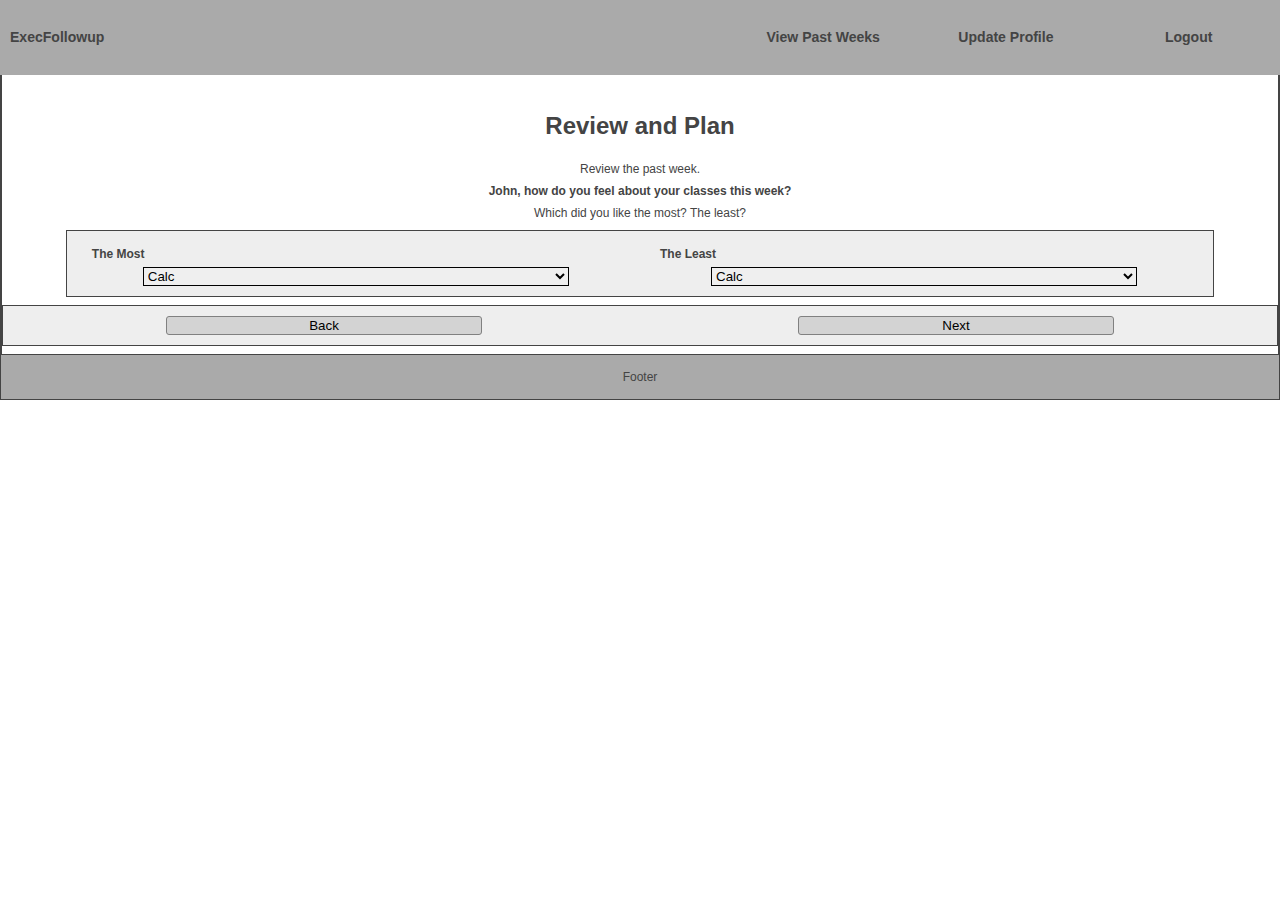
<file: reviewWeek1.scr.html>
<!DOCTYPE html>
<html lang="en">

<head>
  <meta charset="UTF-8">
  <title>Executive Followup - Starter Wireframe</title>
  <meta name="author" content="Missy Maloney">
  <meta name="description" content="Keep track of your college school work.">
  <meta name="keywords" content="Thinkful">

  <!-- responsive viewport tag, tells small screens that it is responsive -->
  <meta name="viewport" content="width=device-width, initial-scale=1"> 
  <!-- stylesheets -->
  <link rel="stylesheet" href="css/index.css">
  <link rel="stylesheet" href="css/reviewandplan.css">
  
  <!--  favicon link will go here-->
  


</head>
<body>
    <nav id="top-nav" role="navigation">
            <h3 id="nav-logo">ExecFollowup</h3>
            <h3 id="view-past-weeks">View Past Weeks</h3>
            <h3 id="update-profile">Update Profile</h3>
            <h3 id="logout">Logout</h3>
    </nav>
    <main role="main">
        <header role="banner">
            <h1>Review and Plan</h1>
            <p>Review the past week.</p>
            <div class="student-details">
                            <div class="student-detail">
                                <div class="basic-header basic-detail left stud-name-label">John, how do you feel about your classes this week?</div>
                                <p>Which did you like the most?  The least?</p>
                            </div>
        </header>
        <div class="wrapper">
                <section>
                        <div class="attitudes">
                            <div class="attitude">
                                    <label class="form-title" for="attitude-most">The Most</label>
                                    <select class="form-inputs" name="attitude-most"  required>
                                            <option class="class-name" value="Calc">Calc</option>
                                            <option class="class-name" value="English">English</option>
                                            <option class="class-name" value="World History">World History</option>
                                            <option class="class-name" value="French">French</option>
                                            <option class="class-name" value="Biology">Biology</option>
                                    </select>
                            </div>
                            <div class="attitude">
                                    <label class="form-title" for="attitude-least">The Least</label>
                                    <select class="form-inputs" name="attitude-least"  required>
                                            <option class="class-name" value="Calc">Calc</option>
                                            <option class="class-name" value="English">English</option>
                                            <option class="class-name" value="World History">World History</option>
                                            <option class="class-name" value="French">French</option>
                                            <option class="class-name" value="Biology">Biology</option>
                                    </select>
                            </div>  
                        </div>
                    </div>       
                </section>
                <section>
                        <div class="nav-btns">
                            <div class="nav-btn">
                                    <button class="basic-btn nav-btn back">Back</button>
                            </div>
                            <div class="nav-btn">
                                    <button class="basic-btn nav-btn next">Next</button>
                            </div>
                        </div>  
                </section>
        </div>
    </main>
    <footer role="content-info">Footer</footer>
</body>
</html>
</file>
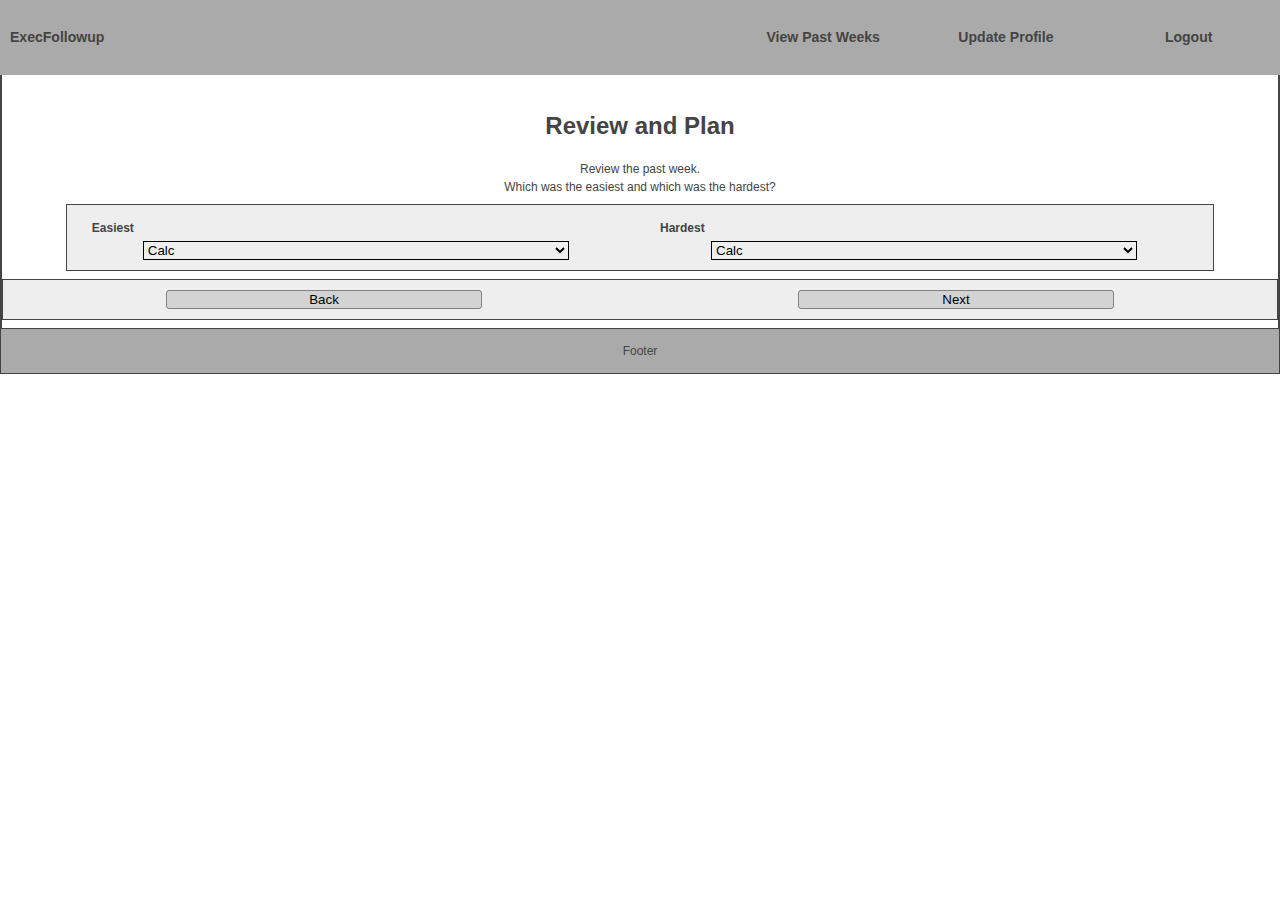
<file: reviewWeek2.scr.html>
<!DOCTYPE html>
<html lang="en">

<head>
  <meta charset="UTF-8">
  <title>Executive Followup - Starter Wireframe</title>
  <meta name="author" content="Missy Maloney">
  <meta name="description" content="Keep track of your college school work.">
  <meta name="keywords" content="Thinkful">

  <!-- responsive viewport tag, tells small screens that it is responsive -->
  <meta name="viewport" content="width=device-width, initial-scale=1"> 
  <!-- stylesheets -->
  <link rel="stylesheet" href="css/index.css">
  <link rel="stylesheet" href="css/reviewandplan.css">
  
  <!--  favicon link will go here-->
  


</head>
<body>
    <nav id="top-nav" role="navigation">
            <h3 id="nav-logo">ExecFollowup</h3>
            <h3 id="view-past-weeks">View Past Weeks</h3>
            <h3 id="update-profile">Update Profile</h3>
            <h3 id="logout">Logout</h3>
    </nav>
    <main role="main">
        <header role="banner">
            <h1>Review and Plan</h1>
            <p>Review the past week.</p>
            <div class="student-details">
                            <div class="student-detail">
                                <p>Which was the easiest and which was the hardest?</p>
                            </div>
        </header>
        <div class="wrapper">
                <section>
                        <div class="difficulties">
                            <div class="difficulty">
                                    <label class='form-title' for="difficulty-easiest">Easiest</label>
                                    <select class="form-inputs" name="difficulty-easiest"  required>
                                            <option class='class-name' value="Calc">Calc</option>
                                            <option class='class-name' value="English">English</option>
                                            <option class='class-name' value="World History">World History</option>
                                            <option class='class-name' value="French">French</option>
                                            <option class='class-name' value="Biology">Biology</option>
                                    </select>
                            </div>
                            <div class="difficulty">
                                    <label class='form-title' for="difficulty-hardest">Hardest</label>
                                    <select class="form-inputs" name="difficulty-hardest"  required>
                                            <option class='class-name' value="Calc">Calc</option>
                                            <option class='class-name' value="English">English</option>
                                            <option class='class-name' value="World History">World History</option>
                                            <option class='class-name' value="French">French</option>
                                            <option class='class-name' value="Biology">Biology</option>
                                    </select>
                            </div>  
                        </div>
                    </div>       
                </section>
                <section>
                        <div class="nav-btns">
                            <div class="nav-btn">
                                    <button class="basic-btn nav-btn back">Back</button>
                            </div>
                            <div class="nav-btn">
                                    <button class="basic-btn nav-btn next">Next</button>
                            </div>
                        </div>  
                </section>
        </div>
    </main>
    <footer role="content-info">Footer</footer>
</body>
</html>
</file>
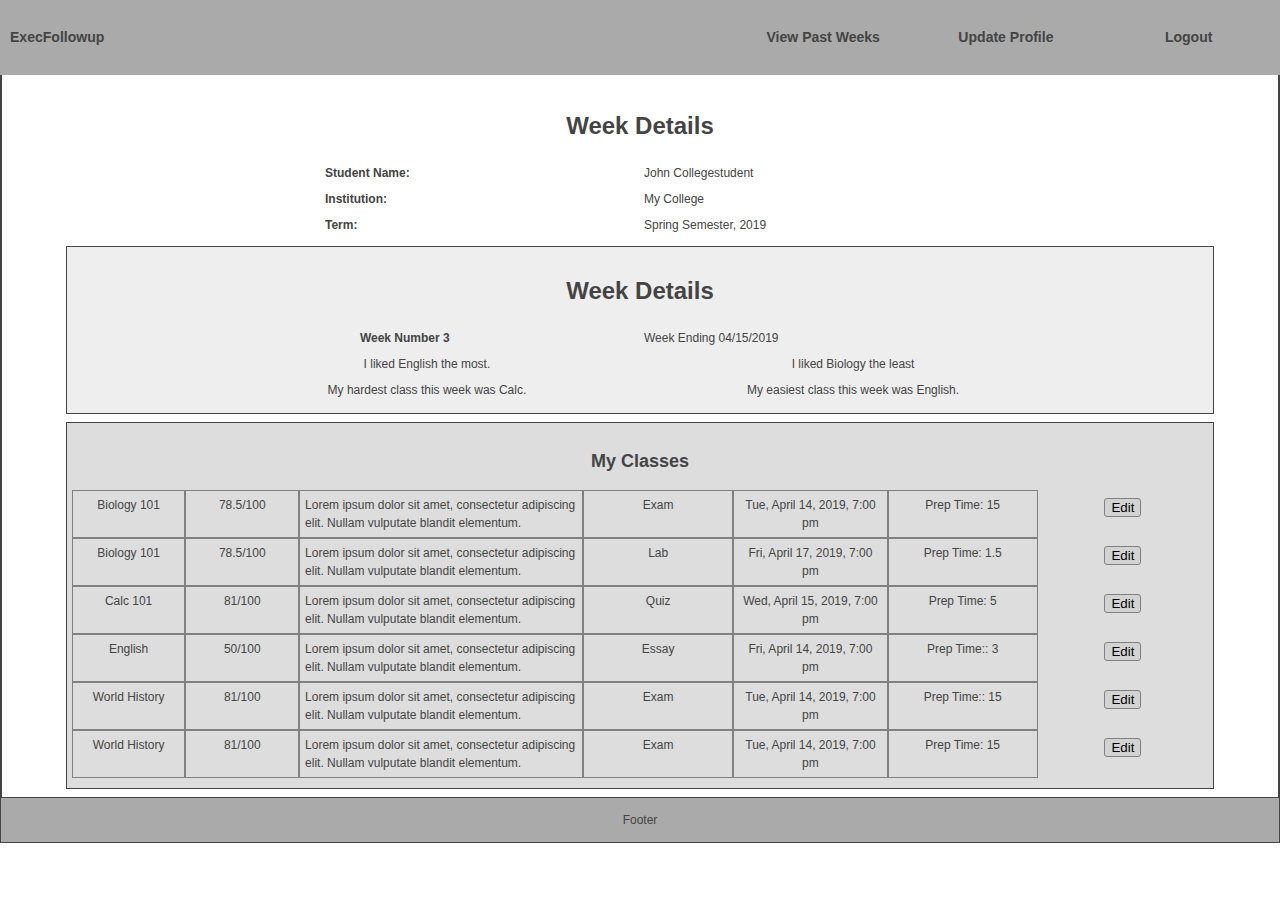
<file: weekDetails.scr.html>
<!DOCTYPE html>
<html lang="en">

<head>
  <meta charset="UTF-8">
  <title>Executive Followup - Starter Wireframe</title>
  <meta name="author" content="Missy Maloney">
  <meta name="description" content="Keep track of your college school work.">
  <meta name="keywords" content="Thinkful">

  <!-- responsive viewport tag, tells small screens that it is responsive -->
  <meta name="viewport" content="width=device-width, initial-scale=1"> 
  <!-- stylesheets -->
  <link rel="stylesheet" href="css/index.css">
  <link rel="stylesheet" href="css/weekDetails.css">
  
  <!--  favicon link will go here-->
  


</head>
<body>
    <nav id="top-nav" role="navigation">
            <h3 id="nav-logo">ExecFollowup</h3>
            <h3 id="view-past-weeks">View Past Weeks</h3>
            <h3 id="update-profile">Update Profile</h3>
            <h3 id="logout">Logout</h3>
    </nav>
    <main role="main">
        <header role="banner">
            <h1>Week Details</h1>
            <div class="student-details">
                            <div class="student-detail">
                                <div class="basic-header basic-detail left stud-name-label">Student Name:</div>
                                <div class="basic-detail left stud-name">John Collegestudent</div>
                            </div>
                            <div class="student-detail" >
                                    <div class="basic-header basic-detail left stud-school-label">Institution:</div>
                                    <div class="basic-detail left stud-school">My College</div>                                   
                            </div>
                            <div class="student-detail" >
                                    <div class="basic-header basic-detail left stud-term-label">Term:</div>
                                    <div class="basic-detail left stud-term">Spring Semester, 2019</div>                                   
                            </div>
                        </div>       
        </header>
        <div class="wrapper">
                <section class="week-review">
                        <h1>Week Details</h1>
                        <div class="week-details">
                                <div class="basic-header basic-detail left week-num">Week Number 3</div>
                                <div class="basic-detail left week-ending">Week Ending 04/15/2019</div>                           
                        </div> 
                        <div class="attitude-details">
                                <div class="attitude-detail left basic-detail liked">I liked English the most.</div>
                                <div class="attitude-detail left basic-detail">I liked Biology the least</div>                                 
                        </div>
                        <div class="difficulty-details">
                                <div class="difficulty-detail left basic-detail hardest">My hardest class this week was Calc.</div>
                                <div class="difficulty-detail left basic-detail">My easiest class this week was English.</div>                                 
                        </div>         
                </section>
                <section class="class-section">
                    <h2>My Classes</h2>
                        <div class="class-wrapper">
                        <div class="class-list">
                            <div class="class-body">
                                    <div class="class-item class-info">Biology 101</div>
                                    <div class="class-item class-info grade">78.5/100</div>
                            </div>
                            <div class="class-desc-body">
                                <div class="class-item class-weekly-note" >Lorem ipsum dolor sit amet, consectetur adipiscing elit. Nullam vulputate blandit elementum.</div>
                            </div>
                            <div class="class-deliverables">
                                    <div class="class-item deliverable exam">Exam</div>
                                    <div class="class-item deliverable date-time">Tue, April 14, 2019, 7:00 pm</div>
                                    <div class="class-item deliverable prep">Prep Time: 15</div>

                            </div> 
                            <div class="edit-class-btn edit">
                                    <button class="center-btn basic-btn" type="submit">Edit</button>
                            </div>  
                        </div>
                        <div class="class-wrapper">
                            <div class="class-list">
                                    <div class="class-body">
                                            <div class="class-item class-info">Biology 101</div>
                                            <div class="class-item class-info grade">78.5/100</div>
                                    </div>
                                    <div class="class-desc-body">
                                        <div class="class-item" >Lorem ipsum dolor sit amet, consectetur adipiscing elit. Nullam vulputate blandit elementum.</div>
                                    </div>
                                    <div class="class-deliverables">
                                            <div class="class-item deliverable exam">Lab</div>
                                            <div class="class-item deliverable date-time">Fri, April 17, 2019, 7:00 pm</div>
                                            <div class="class-item deliverable prep">Prep Time: 1.5</div>
                                    </div>
                                    <div class="edit-class-btn edit">
                                            <button class="center-btn basic-btn" type="submit">Edit</button>
                                    </div> 
                            </div>
                            <div class="class-list">
                                    <div class="class-body">
                                            <div class="class-item class-info">Calc 101</div>
                                            <div class="class-item class-info grade">81/100</div>
                                    </div>
                                    <div class="class-desc-body">
                                        <div class="class-item">Lorem ipsum dolor sit amet, consectetur adipiscing elit. Nullam vulputate blandit elementum.</div>
                                    </div>
                                    <div class="class-deliverables">
                                            <div class="class-item deliverable exam">Quiz</div>
                                            <div class="class-item deliverable date-time">Wed, April 15, 2019, 7:00 pm</div>
                                            <div class="class-item deliverable prep">Prep Time: 5</div>
                                    </div>
                                    <div class="edit-class-btn edit">
                                            <button class="center-btn basic-btn" type="submit">Edit</button>
                                    </div> 
                            </div>
                            <div class="class-list">
                                    <div class="class-body">
                                            <div class="class-item class-info">English</div>
                                            <div class="class-item class-info grade">50/100</div>
                                    </div>
                                    <div class="class-desc-body">
                                        <div class="class-item">Lorem ipsum dolor sit amet, consectetur adipiscing elit. Nullam vulputate blandit elementum.</div>
                                    </div>
                                    <div class="class-deliverables">
                                            <div class="class-item deliverable exam">Essay</div>
                                            <div class="class-item deliverable date-time">Fri, April 14, 2019, 7:00 pm</div>
                                            <div class="class-item deliverable prep">Prep Time:: 3</div>

                                    </div>
                                    <div class="edit-class-btn edit">
                                            <button class="center-btn basic-btn" type="submit">Edit</button>
                                    </div>  
                            </div>
                            <div class="class-list">
                                    <div class="class-body">
                                            <div class="class-item class-info">World History</div>
                                            <div class="class-item class-info grade">81/100</div>
                                    </div>
                                    <div class="class-desc-body">
                                        <div class="class-item">Lorem ipsum dolor sit amet, consectetur adipiscing elit. Nullam vulputate blandit elementum.</div>
                                    </div>
                                    <div class="class-deliverables">
                                            <div class="class-item deliverable exam">Exam</div>
                                            <div class="class-item deliverable date-time">Tue, April 14, 2019, 7:00 pm</div>
                                            <div class="class-item deliverable prep">Prep Time:: 15</div>
                                    </div>
                                    <div class="edit-class-btn edit">
                                            <button class="center-btn basic-btn" type="submit">Edit</button>
                                    </div> 
                            </div>
                            <div class="class-list">
                                    <div class="class-body">
                                            <div class="class-item class-info">World History</div>
                                            <div class="class-item class-info grade">81/100</div>
                                    </div>
                                    <div class="class-desc-body">
                                        <div class="class-item">Lorem ipsum dolor sit amet, consectetur adipiscing elit. Nullam vulputate blandit elementum.</div>
                                    </div>
                                    <div class="class-deliverables">
                                            <div class="class-item deliverable exam">Exam</div>
                                            <div class="class-item deliverable date-time">Tue, April 14, 2019, 7:00 pm</div>
                                            <div class="class-item deliverable prep">Prep Time: 15</div>
                                    </div> 
                                    <div class="edit-class-btn edit">
                                            <button class="center-btn basic-btn" type="submit">Edit</button>
                                    </div>  
                            </div>
                    </div>
                </section>
        </div>
    </main>
    <footer role="content-info">Footer</footer>
</body>
</html>
</file>
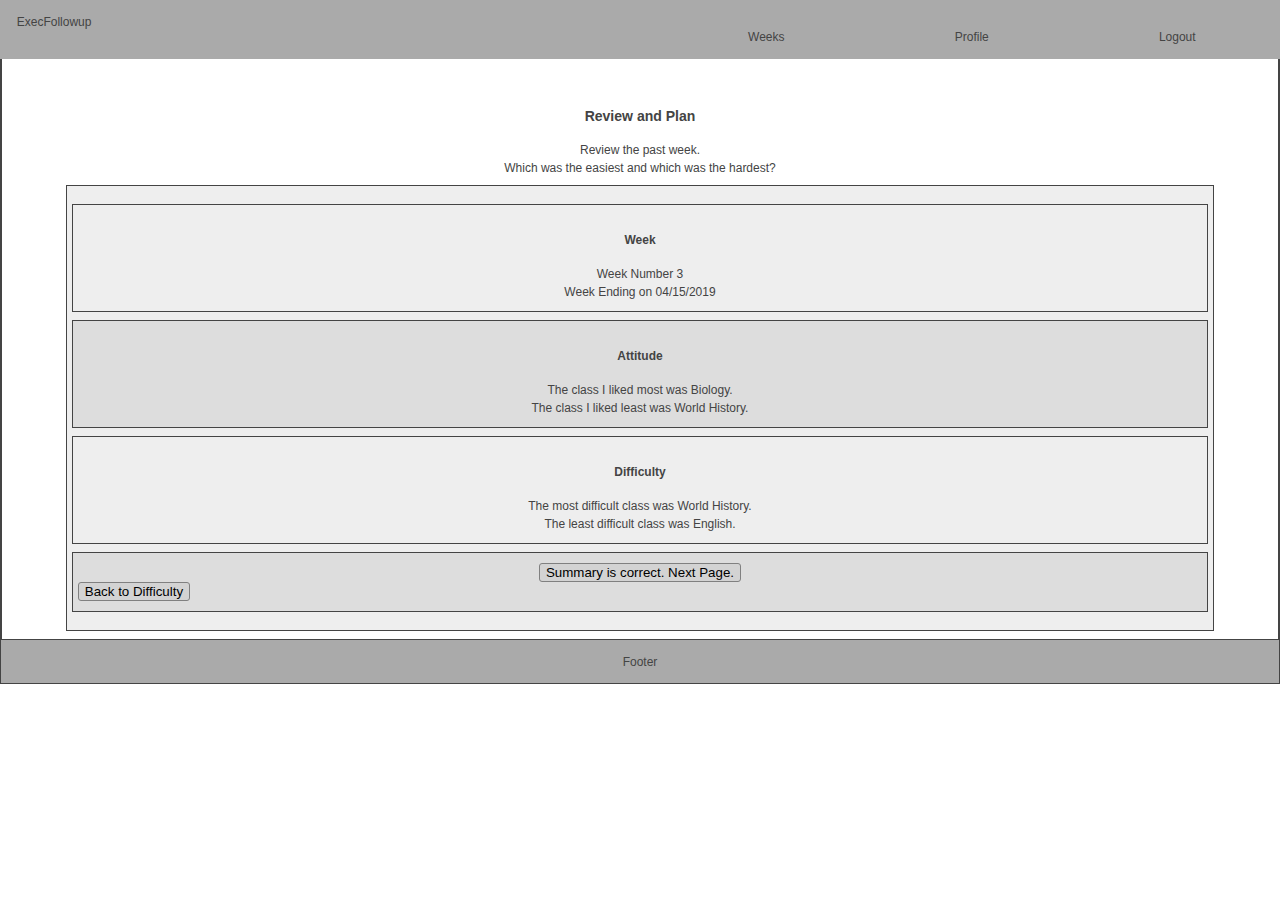
<file: weekReviewSummary.scr.html>
<!DOCTYPE html>
<html lang="en">

<head>
  <meta charset="UTF-8">
  <title>Executive Followup - Starter Wireframe</title>
  <meta name="author" content="Missy Maloney">
  <meta name="description" content="Keep track of your college school work.">
  <meta name="keywords" content="Thinkful">

  <!-- responsive viewport tag, tells small screens that it is responsive -->
  <meta name="viewport" content="width=device-width, initial-scale=1"> 
  <!-- stylesheets -->
  <link rel="stylesheet" href="css/index.css">
  <link rel="stylesheet" href="css/reviewandplan.css">
  
  <!--  favicon link will go here-->
  


</head>
<body>
    <nav id="top-nav" role="navigation">
            <p id="nav-logo">ExecFollowup</p>
            <p id="view-past-weeks">Weeks</p>
            <p id="update-profile">Profile</p>
            <p id="logout">Logout</p>
    </nav>
    <main role="main">
        <header role="banner">
            <h3>Review and Plan</h3>
            <p>Review the past week.</p>
            <div class="student-details">
                            <div class="student-detail">
                                <p>Which was the easiest and which was the hardest?</p>
                            </div>
        </header>
        <div class="wrapper">
                <section>
                        <section>
                                <h4>Week</h4>
                                <div class="details">
                                    <div class="week-num">
                                            <p>Week Number 3</p>
                                    </div>
                                    <div class="week-end">
                                            <p>Week Ending on 04/15/2019</p>
                                    </div>
                                </div>             
                            </section>
                            <section>
                                    <h4>Attitude</h4>
                                    <div class="details">
                                        <div class="liked-most">
                                                <p>The class I liked most was Biology.</p>
                                        </div>
                                        <div class="liked-least">
                                                <p>The class I liked least was World History.</p>
                                        </div>
                                    </div>             
                                </section>
                                <section>
                                        <h4>Difficulty</h4>
                                        <div class="details">
                                            <div class="most-difficult">
                                                    <p>The most difficult class was World History.</p>
                                            </div>
                                            <div class="least-difficult">
                                                    <p>The least difficult class was English.</p>
                                            </div>
                                        </div>             
                                    </section>
                <section>
                        <div class="review-nav-btns">
                            <div class="review-nav-btn">
                                    <button class="basic-btn next">Summary is correct.  Next Page.</button>
                            </div>
                            <div class="review-nav-btn-back">
                                    <button class="basic-btn back">Back to Difficulty</button>
                            </div>
                        </div>  
                </section>
        </div>
    </main>
    <footer role="content-info">Footer</footer>
</body>
</html>
</file>
<file: css/index.css>
* {
    box-sizing: border-box;
  }
  
  body {
    font-family: "Open Sans",
    sans-serif;
    font-size: 12px;
    color: #444;
    text-align: center;
    line-height: 1.5;
    margin:0 auto;
    border: 1px solid;
    width: 100%;
  }
  
  nav,
  footer {
    padding: 1% 0;
    background-color: #aaa;
  }
  
  nav {
    position: fixed;
    top: 0;
    left: 0;
    right: 0;
    z-index: 10;
  }
  
  header {
    padding-top: 90px 
  }
  
  section {
   /* min-height: 50px;*/
    padding: 10px 5px;
    margin:8px 0;
    background-color: #eee;
    border: 1px solid;
  }

  textarea {
    margin:0 auto;
  }

  em {
    font-weight: bold;
    color: red;
    font-size: 10px;
    text-align:center;
  }

  .wrapper{
    width: 90%;
    margin: 0 auto;
  }

  main {
    border: 1px solid;
  }

  .html-files {
    display: flex;
    flex-direction: column;
    justify-content: center;
    width: 50%;
    margin:0 auto;
  }

  .screen {
    text-align: left;
  }

  .basic-btn {
    border: 1px solid gray; 
    border-radius: 3px;
    background-color: lightgray;
  }

  .basic-header {
    font-weight:bold;
    padding:4px;
  }

  .basic-detail {
    padding:4px;
  }

  .basic-input {
    border: 1px solid;
  }

  .deliverable-types {
    display:flex;
    flex-direction: row;
  }

  section:nth-child(even) {
    background-color: #ddd;
  }
  
  p {
    margin: 0 auto;
    max-width: 650px;
  }
  
  p + p {
    margin-top: 15px;
  }
  
  form {
    text-align: left;
  }
 
  label {
    display: block;
    padding: 3px;
  }

  .inline-label {
    width: 20%;
    margin-right: 5px;
  }

  input {
    padding: 3px;
  }

  .inline-input {
    width: 60%;
  }

  #top-nav{
    display:flex;
    flex-direction: row;
  }

  #nav-logo{
    padding:0 10px;
    width: 60%;
    text-align:left;
  }

#view-past-weeks,
#update-profile,
#logout {
    width: 15%;
}
</file>
<file: css/reviewandplan.css>
.nav-btns,
.attitudes,
.difficulties,
.deliverable-types,
.deliverables,
.view-deliverables,
.view-plan-of-action {
   display: flex;
   flex-direction: row;
}

.view-deliverables {
   width: 100%;
}
.nav-btn,
.attitude,
.difficulty,
.deliverable {
   width:50%;
   text-align:center;
}

.view-deliverable,
.view-plan-item {
   border: 1px solid;
   width: 25%;
}

.review-nav-btn-back {
   text-align:left;
}

.form-title {
   font-weight: bold;
}

.form-inputs {
   border:1px solid;
   width: 75%;
}

.current-grade-note {
   width: 100%;
}

.form-title {
   text-align: left;
   padding: 4px 20px;
}

.class-grade-info {
   padding: 5px;
}

.deliverable-types,
.center {
   text-align:center;
}

.deliverable-inputs {
   width: 50%;
   background-color: white;
   border: 1px solid;
   margin:0 auto;
}

.date-input {
   display: flex;
   flex-direction: row;
   justify-content:center;
}

select,
textarea {
   width: 100%;
}

.border {
   border: 1px solid;

}

.instruction {
   padding: 5px 0;
   font-style: italic;
}

@media only screen and (min-device-width : 320px) and (max-device-width : 480px) {

   .deliverables,
   .deliverable-types {
      flex-direction: column;
   }

   .deliverable-type,
   .deliverable
   {
      width: 100%;

   }

   .review-nav-btn {
      width: 100%;
      margin-bottom: 10px;
   }
   

}
</file>
<file: css/dashboard.css>
.details {
    display:flex;
    flex-direction: row;
}

.prep,
.deliverables {
    text-align:left;
    padding: 5px;
    border: 1px solid gray;
    width: 50%;
}
</file>
<file: css/landingLogin.css>
.form-section {
    display:flex;
    flex-direction: row;
}

#login-form {
    padding-left: 50px;
}

#login-btns {
    text-align: center;
}

#ask-to-reg{
    padding-top: 10px;
}
</file>
<file: css/profile.css>
.class-headers,
.class-list,
.class-body,
.school-info {
    display: flex;
    flex-direction: row;
}

.school-info {
    justify-content: center;
    width: 100%;
}
.school-detail {
    margin: 10px 15px;
    width:40%;
}

.school-input {
    width: 100%;
}

.class-body {
    width: 40%;
}

.class-title-body,
.class-number-body,
.class-desc-body {
    width: 50%;
    border: 1px solid gray;
    padding:5px;
}

.class-desc-head {
    width: 100%;
}

.class-body,
.class-desc-body {
    text-align: left;
}

.add-class-btn {
    text-align:center;
    padding-top: 12px;
}

.edit-class-btn {
    margin:0 auto;
    margin-top: 8px;
}

.add-class-btn {
    width: 10%;
}

.weeks-wrapper {
    display:flex;
    flex-direction: row;
}

.weeks-details {
    width:35%;
    margin: 7px;
}

.add-week {
    margin: 0 auto;
    background-color:  #ccc;
    border: 1px solid black;
    border-radius: 3px;
    padding: 8px;
}

#add-class-form,
.add-class-title-num {
    display: flex;
    flex-direction: row;
}

.add-class-title-num {
    width:40%;
}

.add-class-desc {
    width: 50%;
}

.week-num,
.week-date,
.add-week-btn {
    text-align:center;
}

.week-list {
    display:flex;
    flex-direction: row;
}

#class-desc-input,
    #class-num-input,
    #class-title-input {
        width:100%;
    }




@media screen and (max-width: 767px) {
    .class-list,
    .school-info {
        flex-direction: column;
    }

    .school-detail {
        margin:10px auto;
    }

    .weeks-wrapper {
        flex-direction:column;
    }
    .class-headers,
    .class-body,
    .class-desc-body{
        width:100%;
    }

    .class-desc-body {
        margin-bottom: 10px;
    }

    .weeks-details,
    .add-week {
        width: 100%;

    }

    #add-class-form {
        flex-direction: column;
    }

    .add-class-btn{
        width: 100%;
        text-align:center;
    }

    .edit-class-btn {
        margin-top: 2px;
        margin-bottom: 15px;
        width: 100%;
        text-align:center;
    }
   


    
}

/*@media screen and (max-width: 480px) {}*/
</file>
<file: css/registration.css>
.form-section {
    display:flex;
    flex-direction: row;
}

#login-form {
    padding-left: 50px;
}

#login-btns {
    text-align: center;
}

#ask-to-reg{
    padding-top: 10px;
}
</file>
<file: css/weekDetails.css>
/* student info section */
.student-details,
.week-details {
    width: 50%;
    margin:0 auto;
}

.student-detail,
.week-details {
    display:flex;
    flex-direction: row;
    align-content: center;
    text-align:left;
}

.basic-detail {
    width: 50%;
    text-align: center;
}

.left {
    text-align: left;
}

.attitude-details,
.difficulty-details {
    display:flex;
    flex-direction: row;
    width: 75%;
    margin: 0 auto;
}

.attitude-detail,
.difficulty-detail{
    width:50%;
    text-align:center;
}

.class-list,
.class-body,
.class-deliverables {
    display: flex;
    flex-direction: row;
}

.class-item {
    border: 1px solid gray;
    padding:5px;
}

.class-body {
    width: 20%;
}

.class-desc-body{
    width: 25%;   
}

.class-deliverables {
    width: 40%;
}

.edit {
    width: 10%;
}

.class-info {
    width: 50%;
}

.exam {
    width: 33%;
}

.date-time {
    width: 34%;
}

.prep {
    width: 33%;
}

.class-info,
.grade {
    text-align:center;
}

.class-desc-head {
    width: 100%;
}

.class-body,
.class-desc-body {
    text-align: left;
}

.add-class-btn {
    text-align:center;
    padding-top: 12px;
}

.edit-class-btn {
    margin:0 auto;
    margin-top: 8px;
}

.add-class-btn {
    width: 10%;
}
#add-class-form,
.add-class-title-num {
    display: flex;
    flex-direction: row;
}

.add-class-title-num {
    width:40%;
}

.add-class-desc {
    width: 50%;
}


#class-desc-input,
    #class-num-input,
    #class-title-input {
        width:100%;
    }




@media screen and (max-width: 767px) {

    .class-list {
        flex-direction:column;
    }

    .class-body,
    .class-desc-body,
    .class-deliverables,
    .edit-class-btn {
        width:100%;
    }

    #add-class-form {
        flex-direction: column;
    }

    .add-class-btn{
        width: 100%;
        text-align:center;
    }

    .edit-class-btn {
        margin-top: 2px;
        margin-bottom: 15px;
        width: 100%;
        text-align:center;
    }

    .student-details {
        width: 100%;
    } 

    .basic-detail {
        width: 50%;
        text-align: center;
    }

    .left {
        text-align: left;
    }

    .stud-name-label,
    .stud-school-label,
    .stud-term-label,
    .week-num,
    .liked,
    .hardest{
        padding-left: 90px;
    }

    .week-details,
    .attitude-details,
    .difficulty-details {
        width: 100%;
       
    }

    .week-ending {
        font-weight: bold;
    }
    
}

@media only screen and (min-device-width : 320px) and (max-device-width : 480px) {

    .student-details {
        width: 100%;
    } 

    .class-deliverables  {
        display: flex;
        flex-direction: column;
    }

    .class-list {
        border: 1px solid;
    }

    .class-item {
        width: 100%;
        text-align: center;
        border:none;
    }

    .edit {
        margin-top: 15px;
    }

    .class-info {
        font-weight: bold;
    }

    .week-details,
    .attitude-details,
    .difficulty-details {
        width: 100%;
       
    }

    .liked,
    .hardest,
    .week-num {
        padding-left:0;
    }

    .basic-detail {
        width: 50%;
        text-align: center;
    }

    .left {
        text-align: left;
    }

    .stud-name-label,
    .stud-school-label,
    .stud-term-label {
        padding-left: 30px;
    }

    .week-ending {
        font-weight:bold;
    }

    .class-item {
        padding:2px;
    }

    .class-weekly-note {
        text-align: left;
        padding:0 3px;
    }

}
</file>
